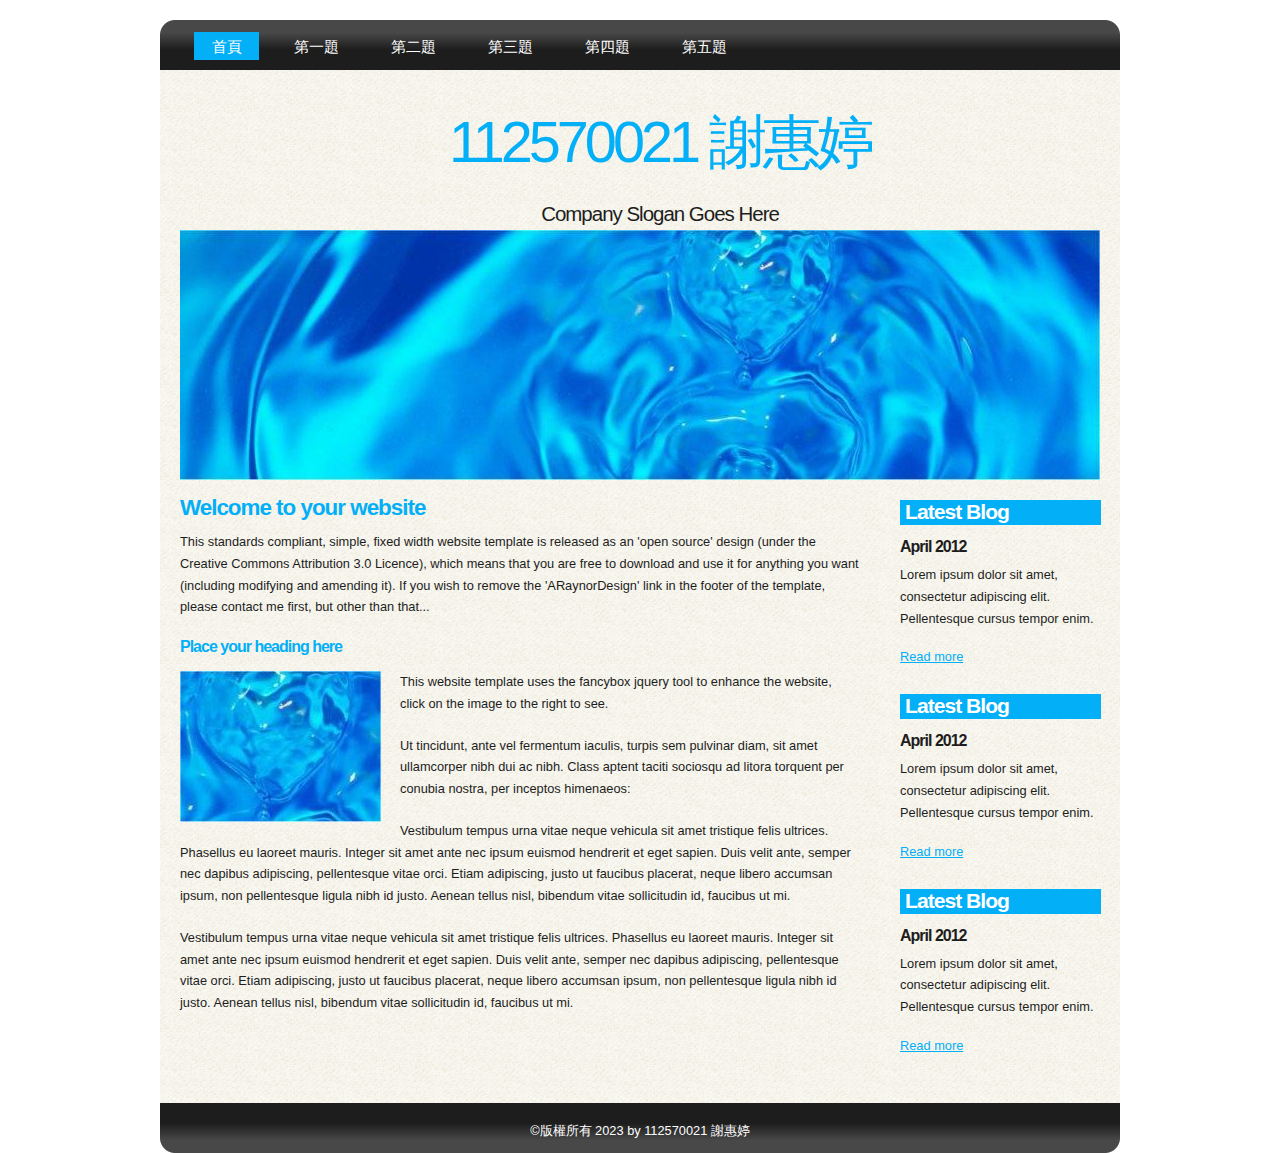
<file: index.html>
<!DOCTYPE html PUBLIC "-//W3C//DTD XHTML 1.1//EN" "http://www.w3.org/TR/xhtml11/DTD/xhtml11.dtd">
<html xmlns="http://www.w3.org/1999/xhtml" xml:lang="en">

<head>
  <title>112570021 謝惠婷</title>
  <meta name="description" content="free website template" />
  <meta name="keywords" content="enter your keywords here" />
  <meta http-equiv="content-type" content="text/html; charset=utf-8" />
  <link rel="stylesheet" type="text/css" href="css/style.css" />
  <link rel="stylesheet" type="text/css" href="css/mystyle.css" />
  <script type="text/javascript" src="js/jquery.min.js"></script>
  <script type="text/javascript" src="js/jquery.easing.min.js"></script>
  <script type="text/javascript" src="js/jquery.lavalamp.min.js"></script>
  <script type="text/javascript">
    $(function() {
      $("#lava_menu").lavaLamp({
        fx: "backout",
        speed: 700
      });
    });
  </script>
    <script type="text/javascript" src="js/jquery.nivo.slider.pack.js"></script>
    <script type="text/javascript">
    $(window).load(function() {
        $('#slider').nivoSlider();
    });
    </script>

</head>

<body>
  <div id="main">	
    <div id="site_content">  
	  <div id="menubar">
        <ul class="lavaLampWithImage" id="lava_menu">
          <li class="current"><a href="index.html">首頁</a></li>
          <li><a href="a1.html">第一題</a></li>
          <li><a href="a2.html">第二題</a></li>
          <li><a href="a3.html">第三題</a></li>
          <li><a href="a4.html">第四題</a></li>
          <li><a href="a5.html">第五題</a></li>
          
        </ul>
	  </div><!--close menubar-->
      <div id="header">  
        <h1>112570021 謝惠婷</h1>	
	    <h2>Company Slogan Goes Here</h2>
      </div><!--close header-->	
	  <div id="banner_image">
	    <div id="slider-wrapper">        
          <div id="slider" class="nivoSlider">
            <img src="images/slide1.jpg" alt="" />
            <img src="images/slide2.jpg" alt="" />
            <img src="images/slide3.jpg" alt="" />
		  </div><!--close slider-->
		</div><!--close slider-wrapper-->
	  </div><!--close banner_image-->		  
      <div id="content">
        <div class="content_item">
          <h1>Welcome to your website</h1>
          <p>This standards compliant, simple, fixed width website template is released as an 'open source' design (under the Creative Commons Attribution 3.0 Licence), which means that you are free to download and use it for anything you want (including modifying and amending it). If you wish to remove the 'ARaynorDesign' link in the footer of the template, please contact me first, but other than that...</p>
          <h3>Place your heading here</h3>
          <div style="width:200px; float:left; padding: 0px 20px 10px 0px;"><img alt="image" src="images/image.jpg" /></div>
          <p>This website template uses the fancybox jquery tool to enhance the website, click on the image to the right to see. </p>
          <p>Ut tincidunt, ante vel fermentum iaculis, turpis sem pulvinar diam, sit amet ullamcorper nibh dui ac nibh. Class aptent taciti sociosqu ad litora torquent per conubia nostra, per inceptos himenaeos:</p>
          <p>Vestibulum tempus urna vitae neque vehicula sit amet tristique felis ultrices. Phasellus eu laoreet mauris. Integer sit amet ante nec ipsum euismod hendrerit et eget sapien. Duis velit ante, semper nec dapibus adipiscing, pellentesque vitae orci. Etiam adipiscing, justo ut faucibus placerat, neque libero accumsan ipsum, non pellentesque ligula nibh id justo. Aenean tellus nisl, bibendum vitae sollicitudin id, faucibus ut mi.</p>
          <p>Vestibulum tempus urna vitae neque vehicula sit amet tristique felis ultrices. Phasellus eu laoreet mauris. Integer sit amet ante nec ipsum euismod hendrerit et eget sapien. Duis velit ante, semper nec dapibus adipiscing, pellentesque vitae orci. Etiam adipiscing, justo ut faucibus placerat, neque libero accumsan ipsum, non pellentesque ligula nibh id justo. Aenean tellus nisl, bibendum vitae sollicitudin id, faucibus ut mi.</p>
		</div><!--close content_item-->	
	      
		<div class="sidebar_container">   		  
		  <div class="sidebar">
            <div class="sidebar_item">
                <h2>Latest Blog</h2>
			    <h4>April 2012</h4>
                <p>Lorem ipsum dolor sit amet, consectetur adipiscing elit. Pellentesque cursus tempor enim.</p>
		          <a href="#">Read more</a>
              </div><!--close sidebar_item--> 
          </div><!--close sidebar-->     		
		  <div class="sidebar">
            <div class="sidebar_item">
              <h2>Latest Blog</h2>
		  	  <h4>April 2012</h4>
              <p>Lorem ipsum dolor sit amet, consectetur adipiscing elit. Pellentesque cursus tempor enim.</p>
		        <a href="#">Read more</a>
            </div><!--close sidebar_item--> 
          </div><!--close sidebar-->  
		  <div class="sidebar">
            <div class="sidebar_item">
              <h2>Latest Blog</h2>
			  <h4>April 2012</h4>
              <p>Lorem ipsum dolor sit amet, consectetur adipiscing elit. Pellentesque cursus tempor enim.</p>
		        <a href="#">Read more</a>
            </div><!--close sidebar_item--> 
          </div><!--close sidebar-->  
        </div><!--close sidebar_container-->	
       <br style="clear:both;" />
      </div><!--close content-->	
    </div><!--close site_content-->	
    <div id="footer">  
     &copy;版權所有 2023 by 112570021 謝惠婷
  </div><!--close main-->	
</body>
</html>
</file>
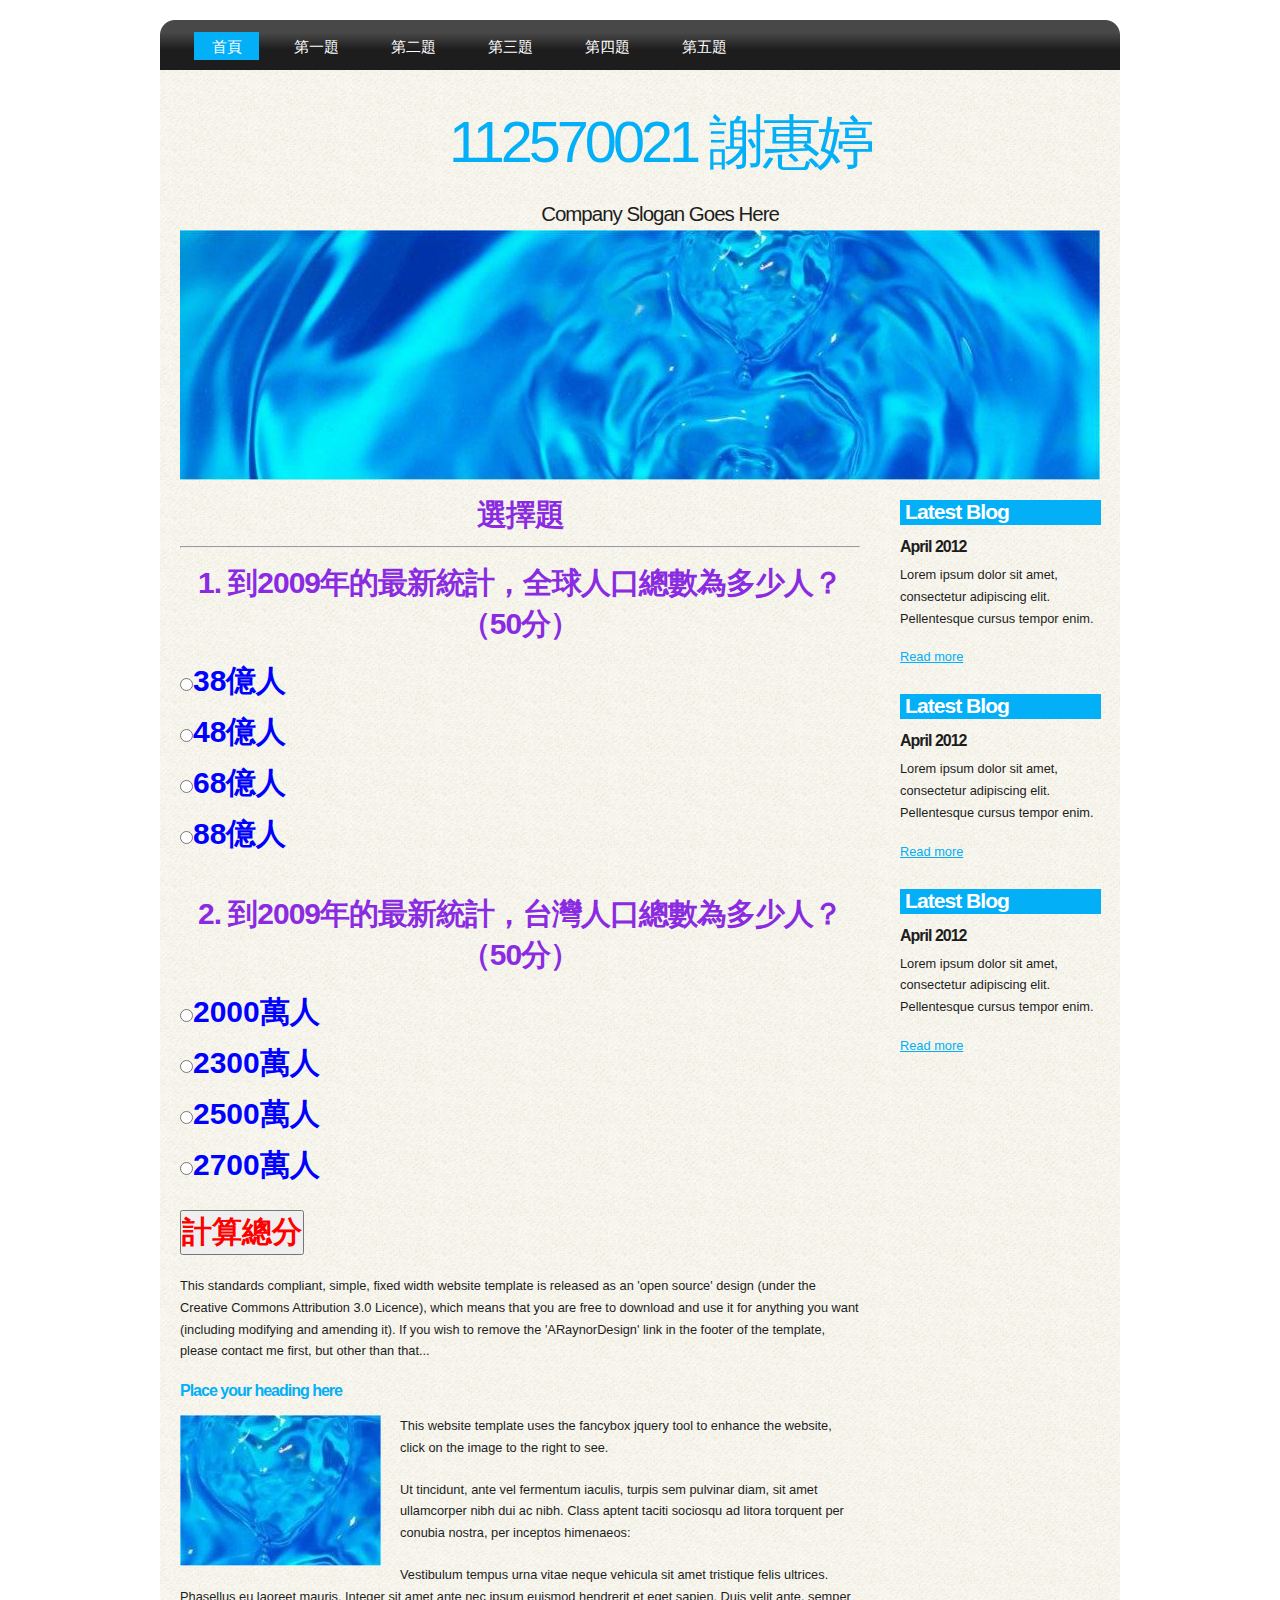
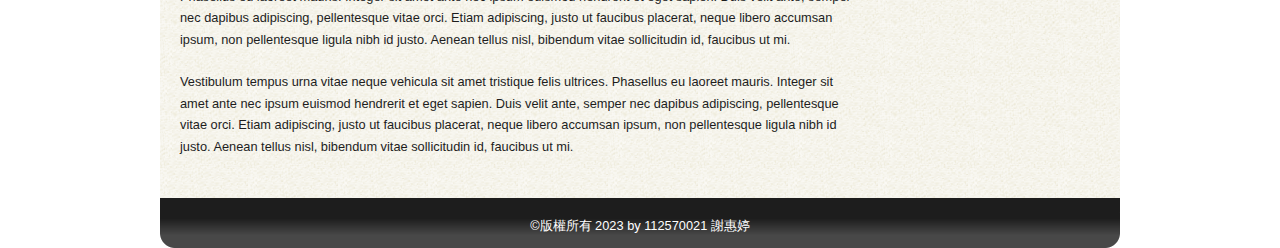
<file: a1.html>
<!DOCTYPE html PUBLIC "-//W3C//DTD XHTML 1.1//EN" "http://www.w3.org/TR/xhtml11/DTD/xhtml11.dtd">
<html xmlns="http://www.w3.org/1999/xhtml" xml:lang="en">

<head>
  <title>112570021 謝惠婷</title>
  <meta name="description" content="free website template" />
  <meta name="keywords" content="enter your keywords here" />
  <meta http-equiv="content-type" content="text/html; charset=utf-8" />
  <link rel="stylesheet" type="text/css" href="css/style.css" />
  <link rel="stylesheet" type="text/css" href="css/mystyle.css" />
  <script type="text/javascript" src="js/jquery.min.js"></script>
  <script type="text/javascript" src="js/jquery.easing.min.js"></script>
  <script type="text/javascript" src="js/jquery.lavalamp.min.js"></script>
  <script type="text/javascript">
    $(function() {
      $("#lava_menu").lavaLamp({
        fx: "backout",
        speed: 700
      });
    });
  </script>
    <script type="text/javascript" src="js/jquery.nivo.slider.pack.js"></script>
    <script type="text/javascript">
    $(window).load(function() {
        $('#slider').nivoSlider();
    });
    </script>
    <script>
function show()
{
  score=0
if(r3.checked==true)
{
  score+=50
}
else 
{
  score+=0

}
if(r6.checked==true)
{
  score+=50
}
else 
{
  score+=0
}

  alert("總分="+ score)

}

    </script>

</head>

<body>
  <div id="main">	
    <div id="site_content">  
	  <div id="menubar">
        <ul class="lavaLampWithImage" id="lava_menu">
          <li class="current"><a href="index.html">首頁</a></li>
          <li><a href="a1.html">第一題</a></li>
          <li><a href="a2.html">第二題</a></li>
          <li><a href="a3.html">第三題</a></li>
          <li><a href="a4.html">第四題</a></li>
          <li><a href="a5.html">第五題</a></li>
	  </div><!--close menubar-->
      <div id="header">  
        <h1>112570021 謝惠婷</h1>	
	    <h2>Company Slogan Goes Here</h2>
      </div><!--close header-->	
	  <div id="banner_image">
	    <div id="slider-wrapper">        
          <div id="slider" class="nivoSlider">
            <img src="images/slide1.jpg" alt="" />
            <img src="images/slide2.jpg" alt="" />
            <img src="images/slide3.jpg" alt="" />
		  </div><!--close slider-->
		</div><!--close slider-wrapper-->
	  </div><!--close banner_image-->		  
      <div id="content">
        <div class="content_item">
          <h1 class="s1">選擇題</h1>
          <hr>
          <h1 class="s1">1. 到2009年的最新統計，全球人口總數為多少人？（50分）</h1>
          <p class="s3">
          <input type="radio" name="全球" id="r1"  >38億人<br>
          <input type="radio" name="全球" id="r2"  >48億人<br>
          <input type="radio" name="全球" id="r3"  >68億人<br>
          <input type="radio" name="全球" id="r4"  >88億人<br>
          </p>

          <h1 class="s1">2. 到2009年的最新統計，台灣人口總數為多少人？（50分）</h1>
        <p class="s3">
          <input type="radio" name="台灣" id="r5"  >2000萬人<br>
          <input type="radio" name="台灣" id="r6"  >2300萬人<br>
          <input type="radio" name="台灣" id="r7"  >2500萬人<br>
          <input type="radio" name="台灣" id="r8" >2700萬人<br>
</p>
<p>
  <input onclick="show()" class="s2" type="button" value="計算總分">
  
</p>


          <p>This standards compliant, simple, fixed width website template is released as an 'open source' design (under the Creative Commons Attribution 3.0 Licence), which means that you are free to download and use it for anything you want (including modifying and amending it). If you wish to remove the 'ARaynorDesign' link in the footer of the template, please contact me first, but other than that...</p>
          <h3>Place your heading here</h3>
          <div style="width:200px; float:left; padding: 0px 20px 10px 0px;"><img alt="image" src="images/image.jpg" /></div>
          <p>This website template uses the fancybox jquery tool to enhance the website, click on the image to the right to see. </p>
          <p>Ut tincidunt, ante vel fermentum iaculis, turpis sem pulvinar diam, sit amet ullamcorper nibh dui ac nibh. Class aptent taciti sociosqu ad litora torquent per conubia nostra, per inceptos himenaeos:</p>
          <p>Vestibulum tempus urna vitae neque vehicula sit amet tristique felis ultrices. Phasellus eu laoreet mauris. Integer sit amet ante nec ipsum euismod hendrerit et eget sapien. Duis velit ante, semper nec dapibus adipiscing, pellentesque vitae orci. Etiam adipiscing, justo ut faucibus placerat, neque libero accumsan ipsum, non pellentesque ligula nibh id justo. Aenean tellus nisl, bibendum vitae sollicitudin id, faucibus ut mi.</p>
          <p>Vestibulum tempus urna vitae neque vehicula sit amet tristique felis ultrices. Phasellus eu laoreet mauris. Integer sit amet ante nec ipsum euismod hendrerit et eget sapien. Duis velit ante, semper nec dapibus adipiscing, pellentesque vitae orci. Etiam adipiscing, justo ut faucibus placerat, neque libero accumsan ipsum, non pellentesque ligula nibh id justo. Aenean tellus nisl, bibendum vitae sollicitudin id, faucibus ut mi.</p>
		</div><!--close content_item-->	
	      
		<div class="sidebar_container">   		  
		  <div class="sidebar">
            <div class="sidebar_item">
                <h2>Latest Blog</h2>
			    <h4>April 2012</h4>
                <p>Lorem ipsum dolor sit amet, consectetur adipiscing elit. Pellentesque cursus tempor enim.</p>
		          <a href="#">Read more</a>
              </div><!--close sidebar_item--> 
          </div><!--close sidebar-->     		
		  <div class="sidebar">
            <div class="sidebar_item">
              <h2>Latest Blog</h2>
		  	  <h4>April 2012</h4>
              <p>Lorem ipsum dolor sit amet, consectetur adipiscing elit. Pellentesque cursus tempor enim.</p>
		        <a href="#">Read more</a>
            </div><!--close sidebar_item--> 
          </div><!--close sidebar-->  
		  <div class="sidebar">
            <div class="sidebar_item">
              <h2>Latest Blog</h2>
			  <h4>April 2012</h4>
              <p>Lorem ipsum dolor sit amet, consectetur adipiscing elit. Pellentesque cursus tempor enim.</p>
		        <a href="#">Read more</a>
            </div><!--close sidebar_item--> 
          </div><!--close sidebar-->  
        </div><!--close sidebar_container-->	
       <br style="clear:both;" />
      </div><!--close content-->	
    </div><!--close site_content-->	
    <div id="footer">  
     &copy;版權所有 2023 by 112570021 謝惠婷
  </div><!--close main-->	
</body>
</html>
</file>
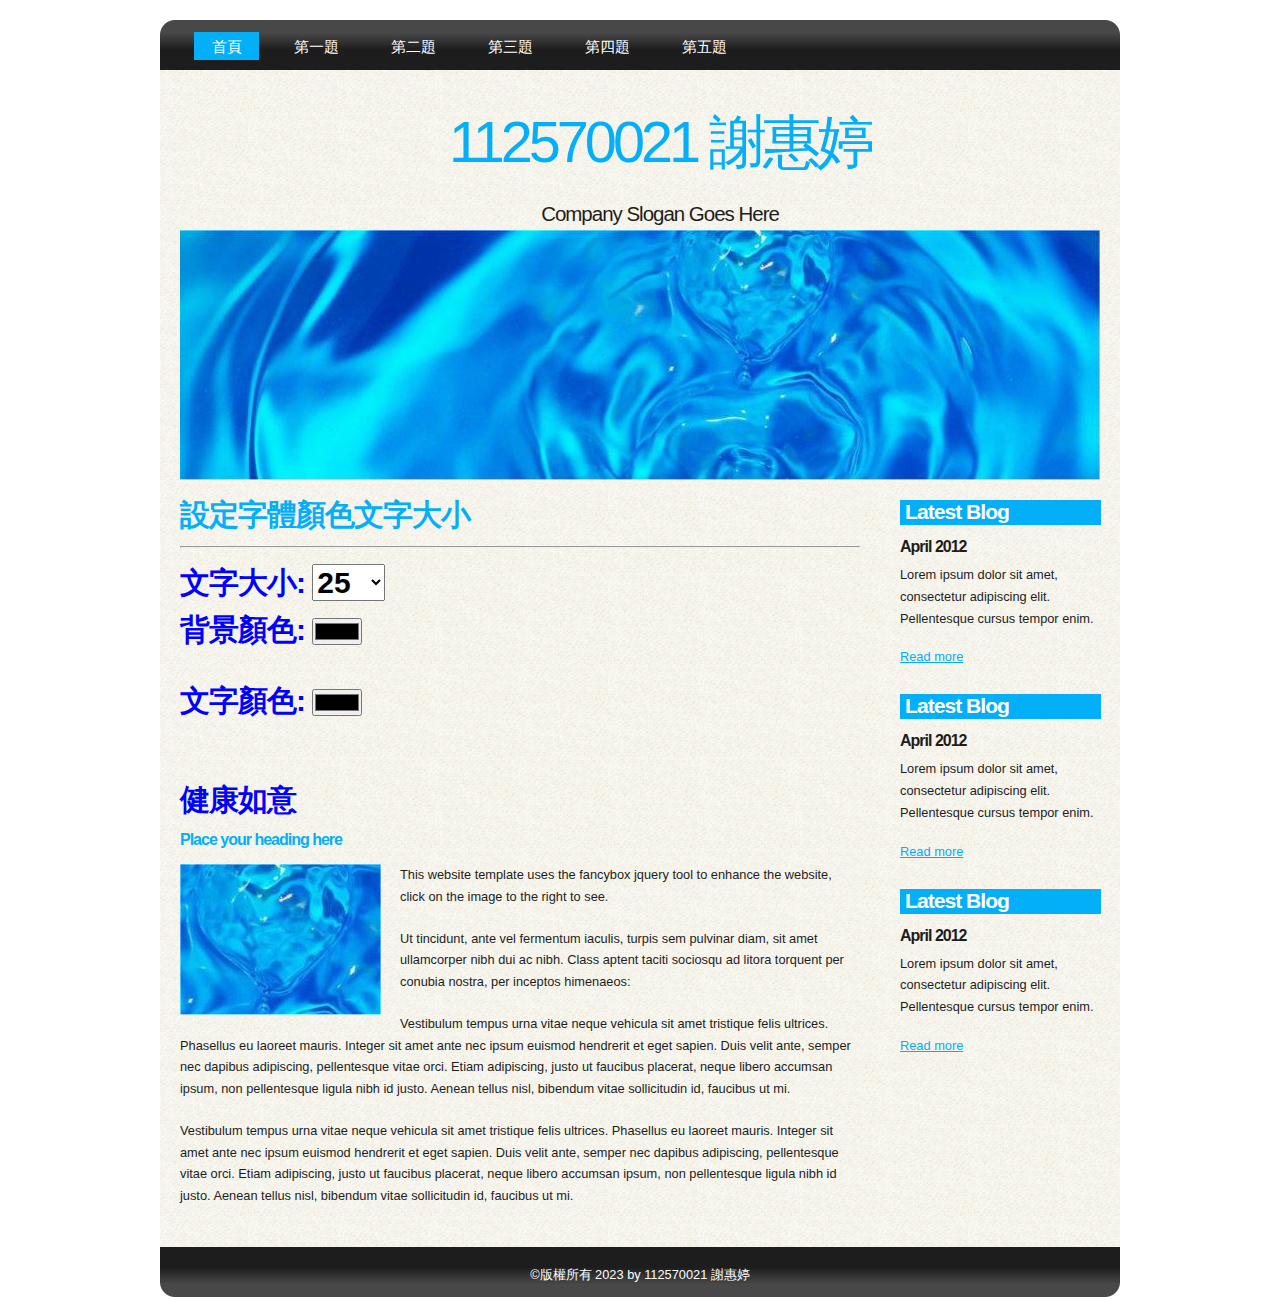
<file: a2.html>
<!DOCTYPE html PUBLIC "-//W3C//DTD XHTML 1.1//EN" "http://www.w3.org/TR/xhtml11/DTD/xhtml11.dtd">
<html xmlns="http://www.w3.org/1999/xhtml" xml:lang="en">

<head>
  <title>112570021 謝惠婷</title>
  <meta name="description" content="free website template" />
  <meta name="keywords" content="enter your keywords here" />
  <meta http-equiv="content-type" content="text/html; charset=utf-8" />
  <link rel="stylesheet" type="text/css" href="css/style.css" />
  <link rel="stylesheet" type="text/css" href="css/mystyle.css" />
  <script type="text/javascript" src="js/jquery.min.js"></script>
  <script type="text/javascript" src="js/jquery.easing.min.js"></script>
  <script type="text/javascript" src="js/jquery.lavalamp.min.js"></script>
  <script type="text/javascript">
    $(function() {
      $("#lava_menu").lavaLamp({
        fx: "backout",
        speed: 700
      });
    });
  </script>
    <script type="text/javascript" src="js/jquery.nivo.slider.pack.js"></script>
    <script type="text/javascript">
    $(window).load(function() {
        $('#slider').nivoSlider();
    });
    </script>
    <script>
     function show()
      {
        document.getElementById("r4").style.fontSize=r1.value + "px"

    

        document.getElementById("r4").style.backgroundColor=r2.value

      

  
      

        document.getElementById("r4").style.color=r3.value

      }
    </script>

</head>

<body>
  <div id="main">	
    <div id="site_content">  
	  <div id="menubar">
        <ul class="lavaLampWithImage" id="lava_menu">
          <li class="current"><a href="index.html">首頁</a></li>
          <li><a href="a1.html">第一題</a></li>
          <li><a href="a2.html">第二題</a></li>
          <li><a href="a3.html">第三題</a></li>
          <li><a href="a4.html">第四題</a></li>
          <li><a href="a5.html">第五題</a></li>
        </ul>
	  </div><!--close menubar-->
      <div id="header">  
        <h1>112570021 謝惠婷</h1>	
	    <h2>Company Slogan Goes Here</h2>
      </div><!--close header-->	
	  <div id="banner_image">
	    <div id="slider-wrapper">        
          <div id="slider" class="nivoSlider">
            <img src="images/slide1.jpg" alt="" />
            <img src="images/slide2.jpg" alt="" />
            <img src="images/slide3.jpg" alt="" />
		  </div><!--close slider-->
		</div><!--close slider-wrapper-->
	  </div><!--close banner_image-->		  
      <div id="content">
        <div class="content_item">
          <h1 class="s4">設定字體顏色文字大小</h1>
          <hr>
         <h1 class="s3">文字大小:
         <select onchange="show()" class="s4" id="r1">
          <option>25</option>
          <option>50</option>
          <option>75</option>
          <option>100</option></h1>
          </select>
          <p class="s3">背景顏色:
            <input id="r2" class="s4" onchange="show()" type="color"></p>
             
             
             <p class="s3">文字顏色:
              <input id="r3" class="s4" onchange="show()" type="color">
               </p>
               
               <br>
               <label id="r4" >健康如意</label>

             
          <h3>Place your heading here</h3>
          <div style="width:200px; float:left; padding: 0px 20px 10px 0px;"><img alt="image" src="images/image.jpg" /></div>
          <p>This website template uses the fancybox jquery tool to enhance the website, click on the image to the right to see. </p>
          <p>Ut tincidunt, ante vel fermentum iaculis, turpis sem pulvinar diam, sit amet ullamcorper nibh dui ac nibh. Class aptent taciti sociosqu ad litora torquent per conubia nostra, per inceptos himenaeos:</p>
          <p>Vestibulum tempus urna vitae neque vehicula sit amet tristique felis ultrices. Phasellus eu laoreet mauris. Integer sit amet ante nec ipsum euismod hendrerit et eget sapien. Duis velit ante, semper nec dapibus adipiscing, pellentesque vitae orci. Etiam adipiscing, justo ut faucibus placerat, neque libero accumsan ipsum, non pellentesque ligula nibh id justo. Aenean tellus nisl, bibendum vitae sollicitudin id, faucibus ut mi.</p>
          <p>Vestibulum tempus urna vitae neque vehicula sit amet tristique felis ultrices. Phasellus eu laoreet mauris. Integer sit amet ante nec ipsum euismod hendrerit et eget sapien. Duis velit ante, semper nec dapibus adipiscing, pellentesque vitae orci. Etiam adipiscing, justo ut faucibus placerat, neque libero accumsan ipsum, non pellentesque ligula nibh id justo. Aenean tellus nisl, bibendum vitae sollicitudin id, faucibus ut mi.</p>
		</div><!--close content_item-->	
	      
		<div class="sidebar_container">   		  
		  <div class="sidebar">
            <div class="sidebar_item">
                <h2>Latest Blog</h2>
			    <h4>April 2012</h4>
                <p>Lorem ipsum dolor sit amet, consectetur adipiscing elit. Pellentesque cursus tempor enim.</p>
		          <a href="#">Read more</a>
              </div><!--close sidebar_item--> 
          </div><!--close sidebar-->     		
		  <div class="sidebar">
            <div class="sidebar_item">
              <h2>Latest Blog</h2>
		  	  <h4>April 2012</h4>
              <p>Lorem ipsum dolor sit amet, consectetur adipiscing elit. Pellentesque cursus tempor enim.</p>
		        <a href="#">Read more</a>
            </div><!--close sidebar_item--> 
          </div><!--close sidebar-->  
		  <div class="sidebar">
            <div class="sidebar_item">
              <h2>Latest Blog</h2>
			  <h4>April 2012</h4>
              <p>Lorem ipsum dolor sit amet, consectetur adipiscing elit. Pellentesque cursus tempor enim.</p>
		        <a href="#">Read more</a>
            </div><!--close sidebar_item--> 
          </div><!--close sidebar-->  
        </div><!--close sidebar_container-->	
       <br style="clear:both;" />
      </div><!--close content-->	
    </div><!--close site_content-->	
    <div id="footer">  
     &copy;版權所有 2023 by 112570021 謝惠婷
  </div><!--close main-->	
</body>
</html>
</file>
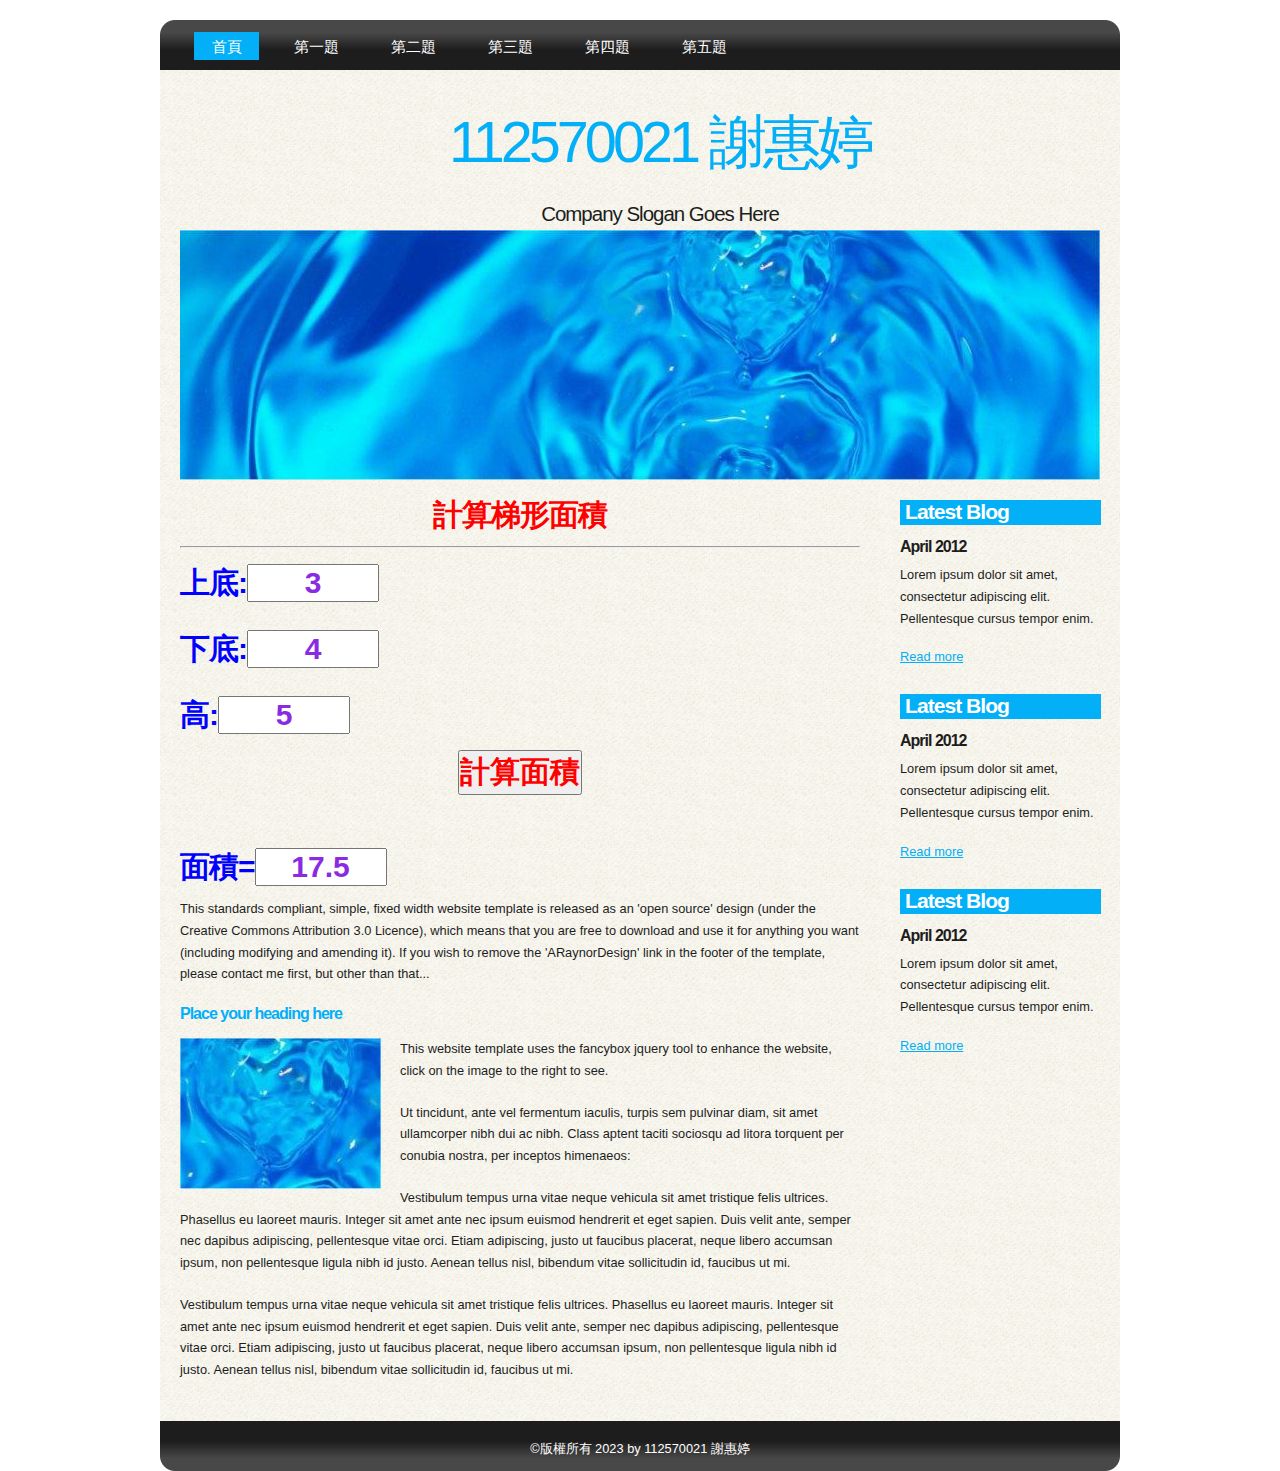
<file: a3.html>
<!DOCTYPE html PUBLIC "-//W3C//DTD XHTML 1.1//EN" "http://www.w3.org/TR/xhtml11/DTD/xhtml11.dtd">
<html xmlns="http://www.w3.org/1999/xhtml" xml:lang="en">

<head>
  <title>112570021 謝惠婷</title>
  <meta name="description" content="free website template" />
  <meta name="keywords" content="enter your keywords here" />
  <meta http-equiv="content-type" content="text/html; charset=utf-8" />
  <link rel="stylesheet" type="text/css" href="css/style.css" />
  <link rel="stylesheet" type="text/css" href="css/mystyle.css" />
  <script type="text/javascript" src="js/jquery.min.js"></script>
  <script type="text/javascript" src="js/jquery.easing.min.js"></script>
  <script type="text/javascript" src="js/jquery.lavalamp.min.js"></script>
  <script type="text/javascript">
    $(function() {
      $("#lava_menu").lavaLamp({
        fx: "backout",
        speed: 700
      });
    });
  </script>
    <script type="text/javascript" src="js/jquery.nivo.slider.pack.js"></script>
    <script type="text/javascript">
    $(window).load(function() {
        $('#slider').nivoSlider();
    });
    </script>
    <script>
      function show()
      {
t4.value=(parseInt(t1.value) + parseInt(t2.value)) * parseFloat(t3.value)/ 2 



      }





    </script>

</head>

<body>
  <div id="main">	
    <div id="site_content">  
	  <div id="menubar">
        <ul class="lavaLampWithImage" id="lava_menu">
          <li class="current"><a href="index.html">首頁</a></li>
          <li><a href="a1.html">第一題</a></li>
          <li><a href="a2.html">第二題</a></li>
          <li><a href="a3.html">第三題</a></li>
          <li><a href="a4.html">第四題</a></li>
          <li><a href="a5.html">第五題</a></li>
        </ul>
	  </div><!--close menubar-->
      <div id="header">  
        <h1>112570021 謝惠婷</h1>	
	    <h2>Company Slogan Goes Here</h2>
      </div><!--close header-->	
	  <div id="banner_image">
	    <div id="slider-wrapper">        
          <div id="slider" class="nivoSlider">
            <img src="images/slide1.jpg" alt="" />
            <img src="images/slide2.jpg" alt="" />
            <img src="images/slide3.jpg" alt="" />
		  </div><!--close slider-->
		</div><!--close slider-wrapper-->
	  </div><!--close banner_image-->		  
      <div id="content">
        <div class="content_item">
          <h1 class="s2">計算梯形面積</h1>
          <hr>
          <h1 class="s3"> 上底:<input id="t1" value="3" class="s1 center" size="5"  type="text"><br></h1>
          
          <h1 class="s3">下底:<input id="t2" value="4" class="s1 center" size="5"  type="text"><br></h1>
          
          <h1 class="s3"> 高:<input id="t3" value="5" class="s1 center" size="5"  type="text"><br></h1>
        
          <p class="s2">
            <input onclick="show()" class="s2"  type="button" value="計算面積">
         </p>
          <br>
          <h1 class="s3"> 面積=<input id="t4" class="s1" size="5"  type="text" value="17.5"></h1>

          <p>This standards compliant, simple, fixed width website template is released as an 'open source' design (under the Creative Commons Attribution 3.0 Licence), which means that you are free to download and use it for anything you want (including modifying and amending it). If you wish to remove the 'ARaynorDesign' link in the footer of the template, please contact me first, but other than that...</p>
          <h3>Place your heading here</h3>
          <div style="width:200px; float:left; padding: 0px 20px 10px 0px;"><img alt="image" src="images/image.jpg" /></div>
          <p>This website template uses the fancybox jquery tool to enhance the website, click on the image to the right to see. </p>
          <p>Ut tincidunt, ante vel fermentum iaculis, turpis sem pulvinar diam, sit amet ullamcorper nibh dui ac nibh. Class aptent taciti sociosqu ad litora torquent per conubia nostra, per inceptos himenaeos:</p>
          <p>Vestibulum tempus urna vitae neque vehicula sit amet tristique felis ultrices. Phasellus eu laoreet mauris. Integer sit amet ante nec ipsum euismod hendrerit et eget sapien. Duis velit ante, semper nec dapibus adipiscing, pellentesque vitae orci. Etiam adipiscing, justo ut faucibus placerat, neque libero accumsan ipsum, non pellentesque ligula nibh id justo. Aenean tellus nisl, bibendum vitae sollicitudin id, faucibus ut mi.</p>
          <p>Vestibulum tempus urna vitae neque vehicula sit amet tristique felis ultrices. Phasellus eu laoreet mauris. Integer sit amet ante nec ipsum euismod hendrerit et eget sapien. Duis velit ante, semper nec dapibus adipiscing, pellentesque vitae orci. Etiam adipiscing, justo ut faucibus placerat, neque libero accumsan ipsum, non pellentesque ligula nibh id justo. Aenean tellus nisl, bibendum vitae sollicitudin id, faucibus ut mi.</p>
		</div><!--close content_item-->	
	      
		<div class="sidebar_container">   		  
		  <div class="sidebar">
            <div class="sidebar_item">
                <h2>Latest Blog</h2>
			    <h4>April 2012</h4>
                <p>Lorem ipsum dolor sit amet, consectetur adipiscing elit. Pellentesque cursus tempor enim.</p>
		          <a href="#">Read more</a>
              </div><!--close sidebar_item--> 
          </div><!--close sidebar-->     		
		  <div class="sidebar">
            <div class="sidebar_item">
              <h2>Latest Blog</h2>
		  	  <h4>April 2012</h4>
              <p>Lorem ipsum dolor sit amet, consectetur adipiscing elit. Pellentesque cursus tempor enim.</p>
		        <a href="#">Read more</a>
            </div><!--close sidebar_item--> 
          </div><!--close sidebar-->  
		  <div class="sidebar">
            <div class="sidebar_item">
              <h2>Latest Blog</h2>
			  <h4>April 2012</h4>
              <p>Lorem ipsum dolor sit amet, consectetur adipiscing elit. Pellentesque cursus tempor enim.</p>
		        <a href="#">Read more</a>
            </div><!--close sidebar_item--> 
          </div><!--close sidebar-->  
        </div><!--close sidebar_container-->	
       <br style="clear:both;" />
      </div><!--close content-->	
    </div><!--close site_content-->	
    <div id="footer">  
     &copy;版權所有 2023 by 112570021 謝惠婷
  </div><!--close main-->	
</body>
</html>
</file>
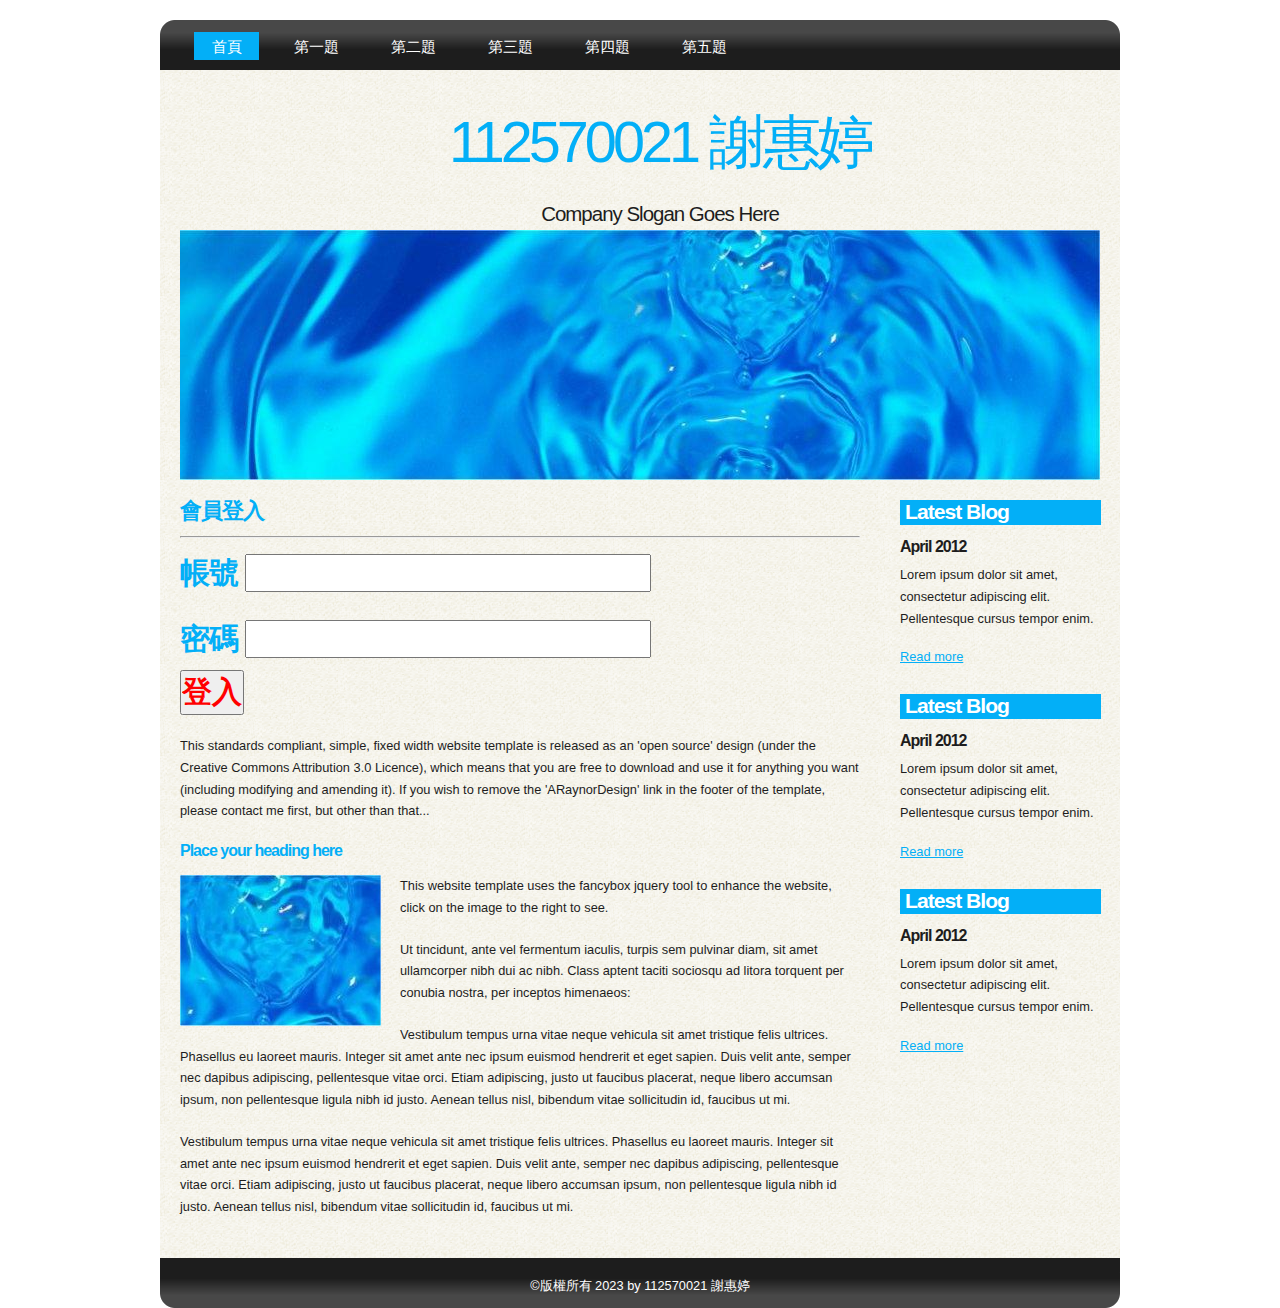
<file: a4.html>
<!DOCTYPE html PUBLIC "-//W3C//DTD XHTML 1.1//EN" "http://www.w3.org/TR/xhtml11/DTD/xhtml11.dtd">
<html xmlns="http://www.w3.org/1999/xhtml" xml:lang="en">

<head>
  <title>112570021 謝惠婷</title>
  <meta name="description" content="free website template" />
  <meta name="keywords" content="enter your keywords here" />
  <meta http-equiv="content-type" content="text/html; charset=utf-8" />
  <link rel="stylesheet" type="text/css" href="css/style.css" />
  <link rel="stylesheet" type="text/css" href="css/mystyle.css" />
  <script type="text/javascript" src="js/jquery.min.js"></script>
  <script type="text/javascript" src="js/jquery.easing.min.js"></script>
  <script type="text/javascript" src="js/jquery.lavalamp.min.js"></script>
  <script type="text/javascript">
    $(function() {
      $("#lava_menu").lavaLamp({
        fx: "backout",
        speed: 700
      });
    });
  </script>
    <script type="text/javascript" src="js/jquery.nivo.slider.pack.js"></script>
    <script type="text/javascript">
    $(window).load(function() {
        $('#slider').nivoSlider();
    });
    </script>
 <script>
  function show()
  {
  if(w2.value==123)
  {
   a1 = w1.value
   document.getElementById("w3").innerHTML = a1+"，你已經成功登入網站"
  }
  
else if (w2.value!=123)
{
  a1 = w1.value
 document.getElementById("w3").innerHTML = a1+"，你的密碼輸入錯誤"

}}
</script>

</head>

<body>
  <div id="main">	
    <div id="site_content">  
	  <div id="menubar">
        <ul class="lavaLampWithImage" id="lava_menu">
          <li class="current"><a href="index.html">首頁</a></li>
          <li><a href="a1.html">第一題</a></li>
          <li><a href="a2.html">第二題</a></li>
          <li><a href="a3.html">第三題</a></li>
          <li><a href="a4.html">第四題</a></li>
          <li><a href="a5.html">第五題</a></li>
        </ul>
	  </div><!--close menubar-->
      <div id="header">  
        <h1>112570021 謝惠婷</h1>	
	    <h2>Company Slogan Goes Here</h2>
      </div><!--close header-->	
	  <div id="banner_image">
	    <div id="slider-wrapper">        
          <div id="slider" class="nivoSlider">
            <img src="images/slide1.jpg" alt="" />
            <img src="images/slide2.jpg" alt="" />
            <img src="images/slide3.jpg" alt="" />
		  </div><!--close slider-->
		</div><!--close slider-wrapper-->
	  </div><!--close banner_image-->		  
      <div id="content">
        <div class="content_item">
          <h1>會員登入</h1>
          <hr>
          <h1 class="s4">帳號 <input type="text" class="s3" id="w1"></h1>
          <h1 class="s4">密碼 <input type="password" class="s3" id="w2"></h1>
          <input onclick="show()" type="button" value="登入" class="s2">
    
      <P class="s2" id="w3"></P>
     
          <p>This standards compliant, simple, fixed width website template is released as an 'open source' design (under the Creative Commons Attribution 3.0 Licence), which means that you are free to download and use it for anything you want (including modifying and amending it). If you wish to remove the 'ARaynorDesign' link in the footer of the template, please contact me first, but other than that...</p>
          <h3>Place your heading here</h3>
          <div style="width:200px; float:left; padding: 0px 20px 10px 0px;"><img alt="image" src="images/image.jpg" /></div>
          <p>This website template uses the fancybox jquery tool to enhance the website, click on the image to the right to see. </p>
          <p>Ut tincidunt, ante vel fermentum iaculis, turpis sem pulvinar diam, sit amet ullamcorper nibh dui ac nibh. Class aptent taciti sociosqu ad litora torquent per conubia nostra, per inceptos himenaeos:</p>
          <p>Vestibulum tempus urna vitae neque vehicula sit amet tristique felis ultrices. Phasellus eu laoreet mauris. Integer sit amet ante nec ipsum euismod hendrerit et eget sapien. Duis velit ante, semper nec dapibus adipiscing, pellentesque vitae orci. Etiam adipiscing, justo ut faucibus placerat, neque libero accumsan ipsum, non pellentesque ligula nibh id justo. Aenean tellus nisl, bibendum vitae sollicitudin id, faucibus ut mi.</p>
          <p>Vestibulum tempus urna vitae neque vehicula sit amet tristique felis ultrices. Phasellus eu laoreet mauris. Integer sit amet ante nec ipsum euismod hendrerit et eget sapien. Duis velit ante, semper nec dapibus adipiscing, pellentesque vitae orci. Etiam adipiscing, justo ut faucibus placerat, neque libero accumsan ipsum, non pellentesque ligula nibh id justo. Aenean tellus nisl, bibendum vitae sollicitudin id, faucibus ut mi.</p>
		</div><!--close content_item-->	
	      
		<div class="sidebar_container">   		  
		  <div class="sidebar">
            <div class="sidebar_item">
                <h2>Latest Blog</h2>
			    <h4>April 2012</h4>
                <p>Lorem ipsum dolor sit amet, consectetur adipiscing elit. Pellentesque cursus tempor enim.</p>
		          <a href="#">Read more</a>
              </div><!--close sidebar_item--> 
          </div><!--close sidebar-->     		
		  <div class="sidebar">
            <div class="sidebar_item">
              <h2>Latest Blog</h2>
		  	  <h4>April 2012</h4>
              <p>Lorem ipsum dolor sit amet, consectetur adipiscing elit. Pellentesque cursus tempor enim.</p>
		        <a href="#">Read more</a>
            </div><!--close sidebar_item--> 
          </div><!--close sidebar-->  
		  <div class="sidebar">
            <div class="sidebar_item">
              <h2>Latest Blog</h2>
			  <h4>April 2012</h4>
              <p>Lorem ipsum dolor sit amet, consectetur adipiscing elit. Pellentesque cursus tempor enim.</p>
		        <a href="#">Read more</a>
            </div><!--close sidebar_item--> 
          </div><!--close sidebar-->  
        </div><!--close sidebar_container-->	
       <br style="clear:both;" />
      </div><!--close content-->	
    </div><!--close site_content-->	
    <div id="footer">  
     &copy;版權所有 2023 by 112570021 謝惠婷
  </div><!--close main-->	
</body>
</html>
</file>
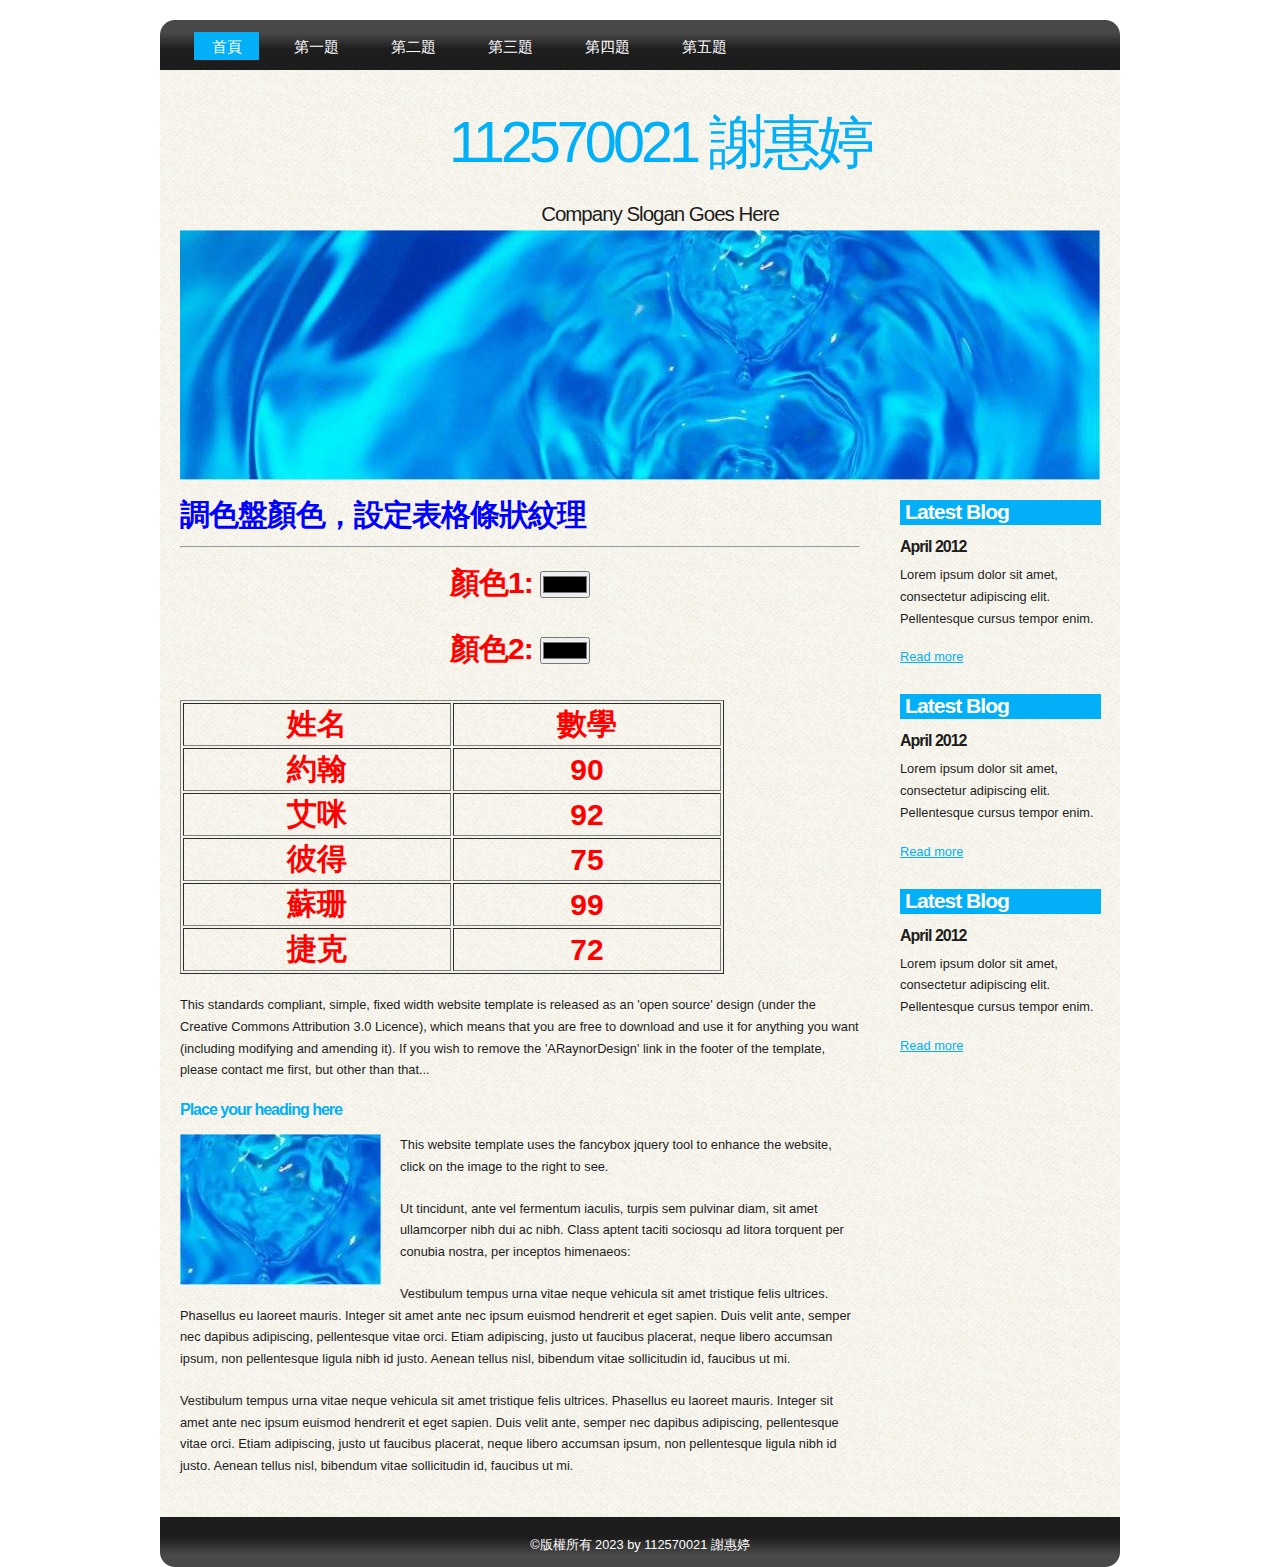
<file: a5.html>
<!DOCTYPE html PUBLIC "-//W3C//DTD XHTML 1.1//EN" "http://www.w3.org/TR/xhtml11/DTD/xhtml11.dtd">
<html xmlns="http://www.w3.org/1999/xhtml" xml:lang="en">

<head>
  <title>112570021 謝惠婷</title>
  <meta name="description" content="free website template" />
  <meta name="keywords" content="enter your keywords here" />
  <meta http-equiv="content-type" content="text/html; charset=utf-8" />
  <link rel="stylesheet" type="text/css" href="css/style.css" />
  <link rel="stylesheet" type="text/css" href="css/mystyle.css" />
  <script type="text/javascript" src="js/jquery.min.js"></script>
  <script type="text/javascript" src="js/jquery.easing.min.js"></script>
  <script type="text/javascript" src="js/jquery.lavalamp.min.js"></script>
  <script type="text/javascript">
    $(function() {
      $("#lava_menu").lavaLamp({
        fx: "backout",
        speed: 700
      });
    });
  </script>
    <script type="text/javascript" src="js/jquery.nivo.slider.pack.js"></script>
    <script type="text/javascript">
    $(window).load(function() {
        $('#slider').nivoSlider();
    });
    </script>
    <script>
function show1()
{
 document.getElementById("a1").style.backgroundColor=r1.value
 document.getElementById("a2").style.backgroundColor=r1.value
 document.getElementById("a3").style.backgroundColor=r1.value
 document.getElementById("a4").style.backgroundColor=r1.value
 document.getElementById("a5").style.backgroundColor=r1.value
 document.getElementById("a6").style.backgroundColor=r1.value
 }
 function show2()
{
document.getElementById("b1").style.backgroundColor=r2.value
 document.getElementById("b2").style.backgroundColor=r2.value
 document.getElementById("b3").style.backgroundColor=r2.value
 document.getElementById("b4").style.backgroundColor=r2.value
 document.getElementById("b5").style.backgroundColor=r2.value
 document.getElementById("b6").style.backgroundColor=r2.value
 }

    </script>

</head>

<body>
  <div id="main">	
    <div id="site_content">  
	  <div id="menubar">
        <ul class="lavaLampWithImage" id="lava_menu">
          <li class="current"><a href="index.html">首頁</a></li>
          <li><a href="a1.html">第一題</a></li>
          <li><a href="a2.html">第二題</a></li>
          <li><a href="a3.html">第三題</a></li>
          <li><a href="a4.html">第四題</a></li>
          <li><a href="a5.html">第五題</a></li>
        </ul>
	  </div><!--close menubar-->
      <div id="header">  
        <h1>112570021 謝惠婷</h1>	
	    <h2>Company Slogan Goes Here</h2>
      </div><!--close header-->	
	  <div id="banner_image">
	    <div id="slider-wrapper">        
          <div id="slider" class="nivoSlider">
            <img src="images/slide1.jpg" alt="" />
            <img src="images/slide2.jpg" alt="" />
            <img src="images/slide3.jpg" alt="" />
		  </div><!--close slider-->
		</div><!--close slider-wrapper-->
	  </div><!--close banner_image-->		  
      <div id="content">
        <div class="content_item">
          <h1 class="s3">調色盤顏色，設定表格條狀紋理</h1>
          <hr>
          <h1 class="s2">顏色1:
          <input id="r1" class="s4"  type="color"  onchange="show1()"></h1>
          <h1 class="s2">顏色2:
            <input id="r2" class="s4"  type="color"  onchange="show2()"></h1>
            <P>
              <table border="1" width="80%" class="s2">
<tr>
  <td id="a1" >姓名</td>
  <td id="a2">數學</td>
</tr>
<tr>
  <td id="b1">約翰</td>
  <td id="b2">90</td>
</tr>
<tr>
  <td id="a3">艾咪</td>
  <td id="a4">92</td>
</tr>
<tr>
  <td id="b3">彼得</td>
  <td id="b4">75</td>
</tr>
<tr>
  <td id="a5">蘇珊</td>
  <td id="a6">99</td>
</tr>
<tr>
  <td  id="b5">捷克</td>
  <td  id="b6">72</td>
</tr>
</table>

            </P>

          <p>This standards compliant, simple, fixed width website template is released as an 'open source' design (under the Creative Commons Attribution 3.0 Licence), which means that you are free to download and use it for anything you want (including modifying and amending it). If you wish to remove the 'ARaynorDesign' link in the footer of the template, please contact me first, but other than that...</p>
          <h3>Place your heading here</h3>
          <div style="width:200px; float:left; padding: 0px 20px 10px 0px;"><img alt="image" src="images/image.jpg" /></div>
          <p>This website template uses the fancybox jquery tool to enhance the website, click on the image to the right to see. </p>
          <p>Ut tincidunt, ante vel fermentum iaculis, turpis sem pulvinar diam, sit amet ullamcorper nibh dui ac nibh. Class aptent taciti sociosqu ad litora torquent per conubia nostra, per inceptos himenaeos:</p>
          <p>Vestibulum tempus urna vitae neque vehicula sit amet tristique felis ultrices. Phasellus eu laoreet mauris. Integer sit amet ante nec ipsum euismod hendrerit et eget sapien. Duis velit ante, semper nec dapibus adipiscing, pellentesque vitae orci. Etiam adipiscing, justo ut faucibus placerat, neque libero accumsan ipsum, non pellentesque ligula nibh id justo. Aenean tellus nisl, bibendum vitae sollicitudin id, faucibus ut mi.</p>
          <p>Vestibulum tempus urna vitae neque vehicula sit amet tristique felis ultrices. Phasellus eu laoreet mauris. Integer sit amet ante nec ipsum euismod hendrerit et eget sapien. Duis velit ante, semper nec dapibus adipiscing, pellentesque vitae orci. Etiam adipiscing, justo ut faucibus placerat, neque libero accumsan ipsum, non pellentesque ligula nibh id justo. Aenean tellus nisl, bibendum vitae sollicitudin id, faucibus ut mi.</p>
		</div><!--close content_item-->	
	      
		<div class="sidebar_container">   		  
		  <div class="sidebar">
            <div class="sidebar_item">
                <h2>Latest Blog</h2>
			    <h4>April 2012</h4>
                <p>Lorem ipsum dolor sit amet, consectetur adipiscing elit. Pellentesque cursus tempor enim.</p>
		          <a href="#">Read more</a>
              </div><!--close sidebar_item--> 
          </div><!--close sidebar-->     		
		  <div class="sidebar">
            <div class="sidebar_item">
              <h2>Latest Blog</h2>
		  	  <h4>April 2012</h4>
              <p>Lorem ipsum dolor sit amet, consectetur adipiscing elit. Pellentesque cursus tempor enim.</p>
		        <a href="#">Read more</a>
            </div><!--close sidebar_item--> 
          </div><!--close sidebar-->  
		  <div class="sidebar">
            <div class="sidebar_item">
              <h2>Latest Blog</h2>
			  <h4>April 2012</h4>
              <p>Lorem ipsum dolor sit amet, consectetur adipiscing elit. Pellentesque cursus tempor enim.</p>
		        <a href="#">Read more</a>
            </div><!--close sidebar_item--> 
          </div><!--close sidebar-->  
        </div><!--close sidebar_container-->	
       <br style="clear:both;" />
      </div><!--close content-->	
    </div><!--close site_content-->	
    <div id="footer">  
     &copy;版權所有 2023 by 112570021 謝惠婷
  </div><!--close main-->	
</body>
</html>
</file>
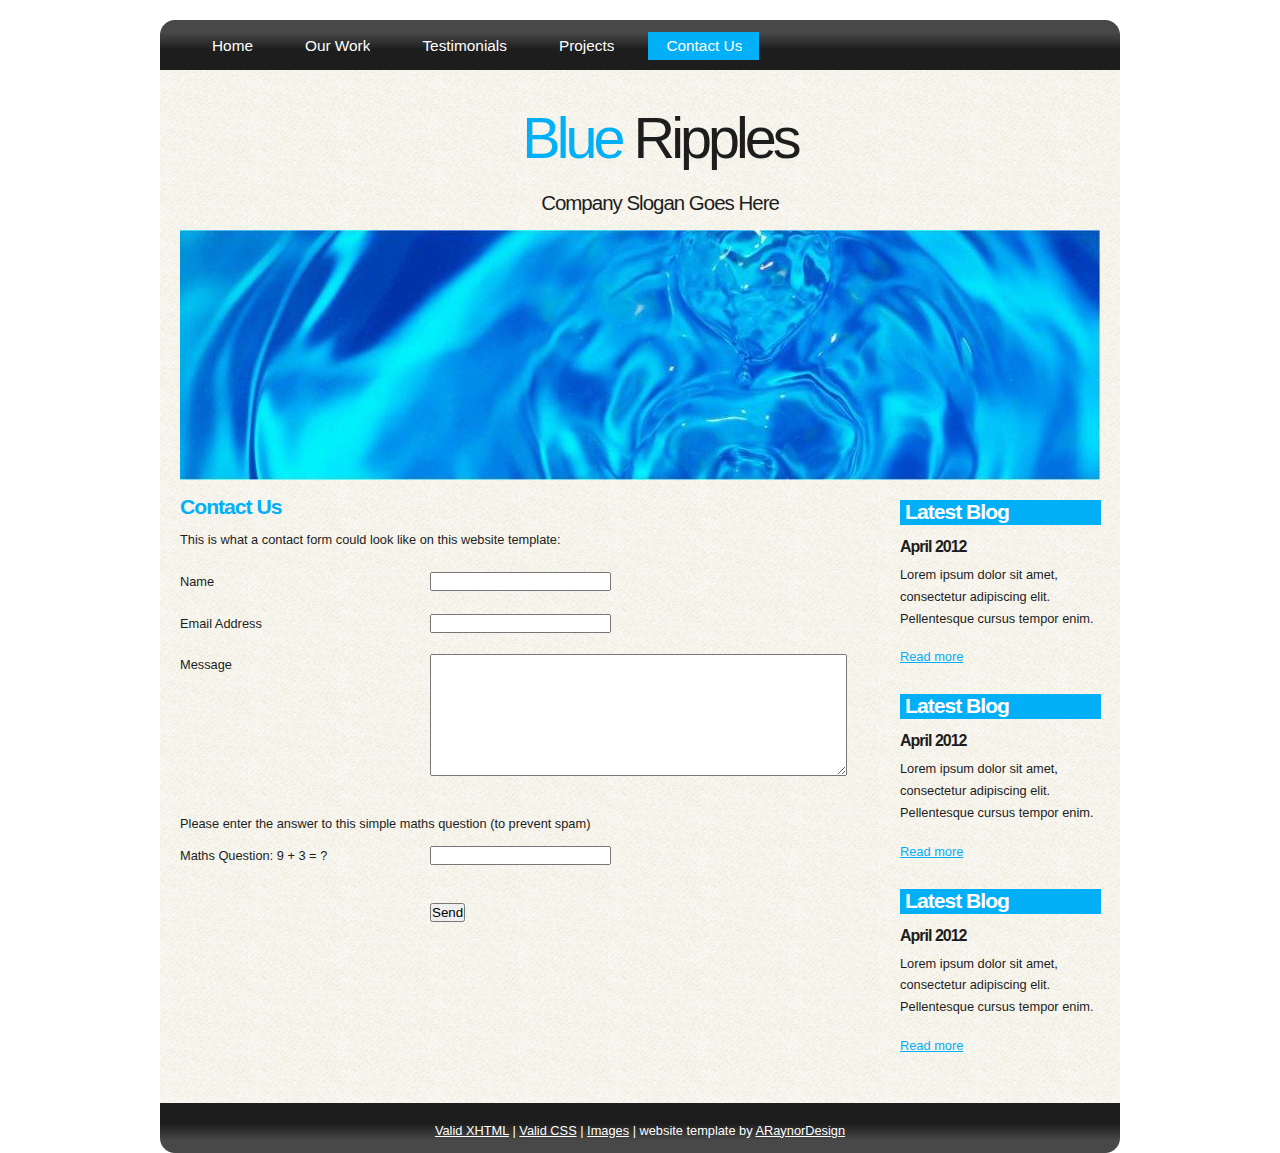
<file: contact.html>
<!DOCTYPE html PUBLIC "-//W3C//DTD XHTML 1.1//EN" "http://www.w3.org/TR/xhtml11/DTD/xhtml11.dtd">
<html xmlns="http://www.w3.org/1999/xhtml" xml:lang="en">

<head>
  <title>ARaynorDesign Template</title>
  <meta name="description" content="free website template" />
  <meta name="keywords" content="enter your keywords here" />
  <meta http-equiv="content-type" content="text/html; charset=utf-8" />
  <link rel="stylesheet" type="text/css" href="css/style.css" />
  <script type="text/javascript" src="js/jquery.min.js"></script>
  <script type="text/javascript" src="js/jquery.easing.min.js"></script>
  <script type="text/javascript" src="js/jquery.lavalamp.min.js"></script>
  <script type="text/javascript">
    $(function() {
      $("#lava_menu").lavaLamp({
        fx: "backout",
        speed: 700
      });
    });
  </script>
    <script type="text/javascript" src="js/jquery.nivo.slider.pack.js"></script>
    <script type="text/javascript">
    $(window).load(function() {
        $('#slider').nivoSlider();
    });
    </script>
</head>

<body>
  <div id="main">
    <div id="site_content">  
	  <div id="menubar">
        <ul class="lavaLampWithImage" id="lava_menu">
          <li><a href="index.html">Home</a></li>
          <li><a href="ourwork.html">Our Work</a></li>
          <li><a href="testimonials.html">Testimonials</a></li>
          <li><a href="projects.html">Projects</a></li>
          <li class="current"><a href="contact.html">Contact Us</a></li>
        </ul>
	  </div><!--close menubar-->	
      <div id="header">  
        <h1>Blue <span>Ripples</span></h1>	
	    <h2>Company Slogan Goes Here</h2>
      </div><!--close header-->	
	  <div id="banner_image">
	    <div id="slider-wrapper">        
          <div id="slider" class="nivoSlider">
            <img src="images/slide1.jpg" alt="" />
            <img src="images/slide2.jpg" alt="" />
            <img src="images/slide3.jpg" alt="" />
		  </div><!--close slider-->
		</div><!--close slider-wrapper-->
	  </div><!--close banner_image-->		
      <div id="content">
        <div class="clear"></div>
        <div class="content_item">
          <h2>Contact Us</h2>
          <p>This is what a contact form could look like on this website template:</p>
          <div style="width:170px; float:left;"><p>Name</p></div>
	      <div style="width:430px; float:right;"><p><input class="contact" type="text" name="your_name" value="" /></p></div>
          <div style="width:170px; float:left;"><p>Email Address</p></div>
		  <div style="width:430px; float:right;"><p><input class="contact" type="text" name="your_email" value="" /></p></div>
          <div style="width:170px; float:left;"><p>Message</p></div>
	      <div style="width:430px; float:right;"><p><textarea class="contact textarea" rows="8" cols="50" name="your_message"></textarea></p></div>
          <br style="clear:both;" />
          <p style="padding: 10px 0 10px 0;">Please enter the answer to this simple maths question (to prevent spam)</p>
          <div style="width:170px; float:left;"><p>Maths Question: 9 + 3 = ?</p></div>
	      <div style="width:430px; float:right;"><p><input type="text" name="user_answer" class="contact" /><input type="hidden" name="answer" value="4d76fe9775" /></p></div>
          <div style="width:430px; float:right;"><p style="padding-top: 15px"><input class="submit" type="submit" name="contact_submitted" value="Send" /></p></div>
        </div><!--close content_item-->
	    
		  <div class="sidebar_container">  	  
		    <div class="sidebar">
              <div class="sidebar_item">
                <h2>Latest Blog</h2>
			    <h4>April 2012</h4>
                <p>Lorem ipsum dolor sit amet, consectetur adipiscing elit. Pellentesque cursus tempor enim.</p>
		          <a href="#">Read more</a>
              </div><!--close sidebar_item--> 
            </div><!--close sidebar-->     		
		    <div class="sidebar">
              <div class="sidebar_item">
                <h2>Latest Blog</h2>
		  	    <h4>April 2012</h4>
                <p>Lorem ipsum dolor sit amet, consectetur adipiscing elit. Pellentesque cursus tempor enim.</p>
		          <a href="#">Read more</a>
              </div><!--close sidebar_item--> 
            </div><!--close sidebar-->  
		    <div class="sidebar">
              <div class="sidebar_item">
                <h2>Latest Blog</h2>
			    <h4>April 2012</h4>
                <p>Lorem ipsum dolor sit amet, consectetur adipiscing elit. Pellentesque cursus tempor enim.</p>
		          <a href="#">Read more</a>
              </div><!--close sidebar_item--> 
            </div><!--close sidebar-->  
           </div><!--close sidebar_container-->	
         <br style="clear:both;" />
      </div><!--close content-->	
    </div><!--close site_content-->	
    <div id="footer">  
      <a href="http://validator.w3.org/check?uri=referer">Valid XHTML</a> | <a href="http://jigsaw.w3.org/css-validator/check/referer">Valid CSS</a> | <a href="http://fotogrph.com/">Images</a> | website template by <a href="http://www.araynordesign.co.uk">ARaynorDesign</a>
    </div><!--close footer-->	
  </div><!--close main-->	
</body>
</html>
</file>
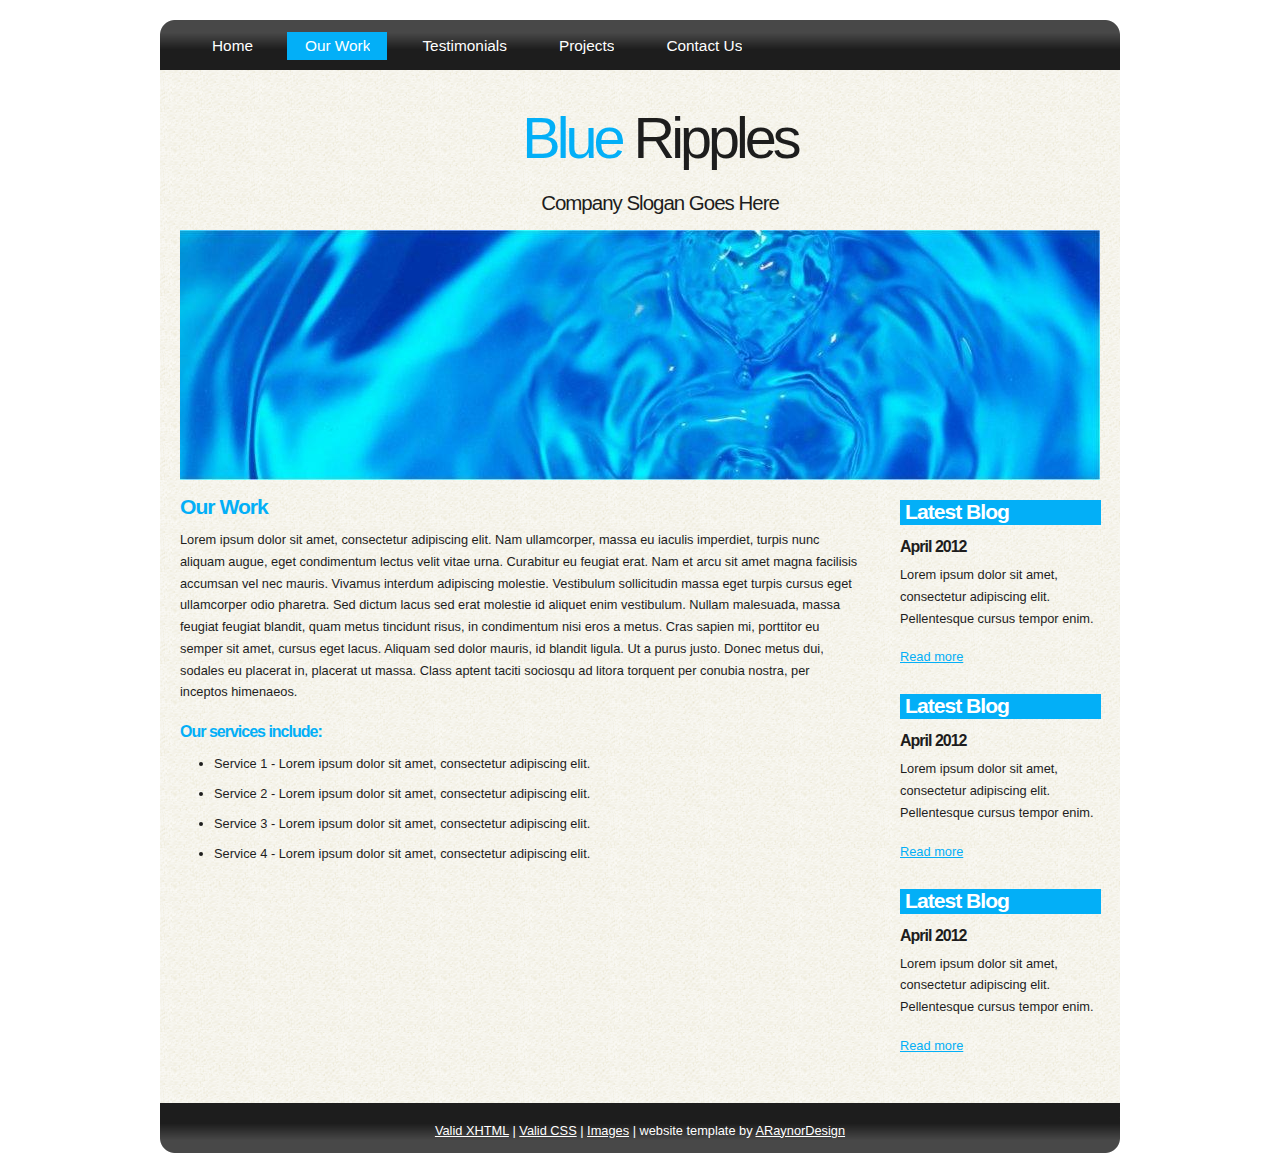
<file: ourwork.html>
<!DOCTYPE html PUBLIC "-//W3C//DTD XHTML 1.1//EN" "http://www.w3.org/TR/xhtml11/DTD/xhtml11.dtd">
<html xmlns="http://www.w3.org/1999/xhtml" xml:lang="en">

<head>
  <title>ARaynorDesign Template</title>
  <meta name="description" content="free website template" />
  <meta name="keywords" content="enter your keywords here" />
  <meta http-equiv="content-type" content="text/html; charset=utf-8" />
  <link rel="stylesheet" type="text/css" href="css/style.css" />
  <script type="text/javascript" src="js/jquery.min.js"></script>
  <script type="text/javascript" src="js/jquery.easing.min.js"></script>
  <script type="text/javascript" src="js/jquery.lavalamp.min.js"></script>
  <script type="text/javascript">
    $(function() {
      $("#lava_menu").lavaLamp({
        fx: "backout",
        speed: 700
      });
    });
  </script>
    <script type="text/javascript" src="js/jquery.nivo.slider.pack.js"></script>
    <script type="text/javascript">
    $(window).load(function() {
        $('#slider').nivoSlider();
    });
    </script>
</head>

<body>
  <div id="main">
    <div id="site_content">  	
	  <div id="menubar">
        <ul class="lavaLampWithImage" id="lava_menu">
          <li><a href="index.html">Home</a></li>
          <li class="current"><a href="ourwork.html">Our Work</a></li>
          <li><a href="testimonials.html">Testimonials</a></li>
          <li><a href="projects.html">Projects</a></li>
          <li><a href="contact.html">Contact Us</a></li>
        </ul>
	  </div><!--close menubar-->
      <div id="header">  
        <h1>Blue <span>Ripples</span></h1>	
	    <h2>Company Slogan Goes Here</h2>
      </div><!--close header-->	
	  <div id="banner_image">
	    <div id="slider-wrapper">        
          <div id="slider" class="nivoSlider">
            <img src="images/slide1.jpg" alt="" />
            <img src="images/slide2.jpg" alt="" />
            <img src="images/slide3.jpg" alt="" />
		  </div><!--close slider-->
		</div><!--close slider-wrapper-->
	  </div><!--close banner_image-->			
      <div id="content">
        <div class="content_item">
          <h2>Our Work</h2>
	      <p>Lorem ipsum dolor sit amet, consectetur adipiscing elit. Nam ullamcorper, massa eu iaculis imperdiet, turpis nunc aliquam augue, eget condimentum lectus velit vitae urna. Curabitur eu feugiat erat. Nam et arcu sit amet magna facilisis accumsan vel nec mauris. Vivamus interdum adipiscing molestie. Vestibulum sollicitudin massa eget turpis cursus eget ullamcorper odio pharetra. Sed dictum lacus sed erat molestie id aliquet enim vestibulum. Nullam malesuada, massa feugiat feugiat blandit, quam metus tincidunt risus, in condimentum nisi eros a metus. Cras sapien mi, porttitor eu semper sit amet, cursus eget lacus. Aliquam sed dolor mauris, id blandit ligula. Ut a purus justo. Donec metus dui, sodales eu placerat in, placerat ut massa. Class aptent taciti sociosqu ad litora torquent per conubia nostra, per inceptos himenaeos.</p>
          <h3>Our services include:</h3>
    	    <ul>
   			  <li>Service 1 - Lorem ipsum dolor sit amet, consectetur adipiscing elit.</li>
    	  	  <li>Service 2 - Lorem ipsum dolor sit amet, consectetur adipiscing elit.</li>
   			  <li>Service 3 - Lorem ipsum dolor sit amet, consectetur adipiscing elit.</li>
   			  <li>Service 4 - Lorem ipsum dolor sit amet, consectetur adipiscing elit.</li>
   		    </ul>
		</div><!--close content_item-->
	      
		  <div class="sidebar_container">  		  
		    <div class="sidebar">
              <div class="sidebar_item">
                <h2>Latest Blog</h2>
			    <h4>April 2012</h4>
                <p>Lorem ipsum dolor sit amet, consectetur adipiscing elit. Pellentesque cursus tempor enim.</p>
		          <a href="#">Read more</a>
              </div><!--close sidebar_item--> 
            </div><!--close sidebar-->     		
		    <div class="sidebar">
              <div class="sidebar_item">
                <h2>Latest Blog</h2>
		  	    <h4>April 2012</h4>
                <p>Lorem ipsum dolor sit amet, consectetur adipiscing elit. Pellentesque cursus tempor enim.</p>
		          <a href="#">Read more</a>
              </div><!--close sidebar_item--> 
            </div><!--close sidebar-->  
		    <div class="sidebar">
              <div class="sidebar_item">
                <h2>Latest Blog</h2>
			    <h4>April 2012</h4>
                <p>Lorem ipsum dolor sit amet, consectetur adipiscing elit. Pellentesque cursus tempor enim.</p>
		          <a href="#">Read more</a>
              </div><!--close sidebar_item--> 
            </div><!--close sidebar-->  
           </div><!--close sidebar_container-->	
           <br style="clear:both;" />
        </div><!--close content-->	
    </div><!--close site_content-->	
    <div id="footer">  
      <a href="http://validator.w3.org/check?uri=referer">Valid XHTML</a> | <a href="http://jigsaw.w3.org/css-validator/check/referer">Valid CSS</a> | <a href="http://fotogrph.com/">Images</a> | website template by <a href="http://www.araynordesign.co.uk">ARaynorDesign</a>
    </div><!--close footer-->
  </div><!--close main-->	
</body>
</html>
</file>
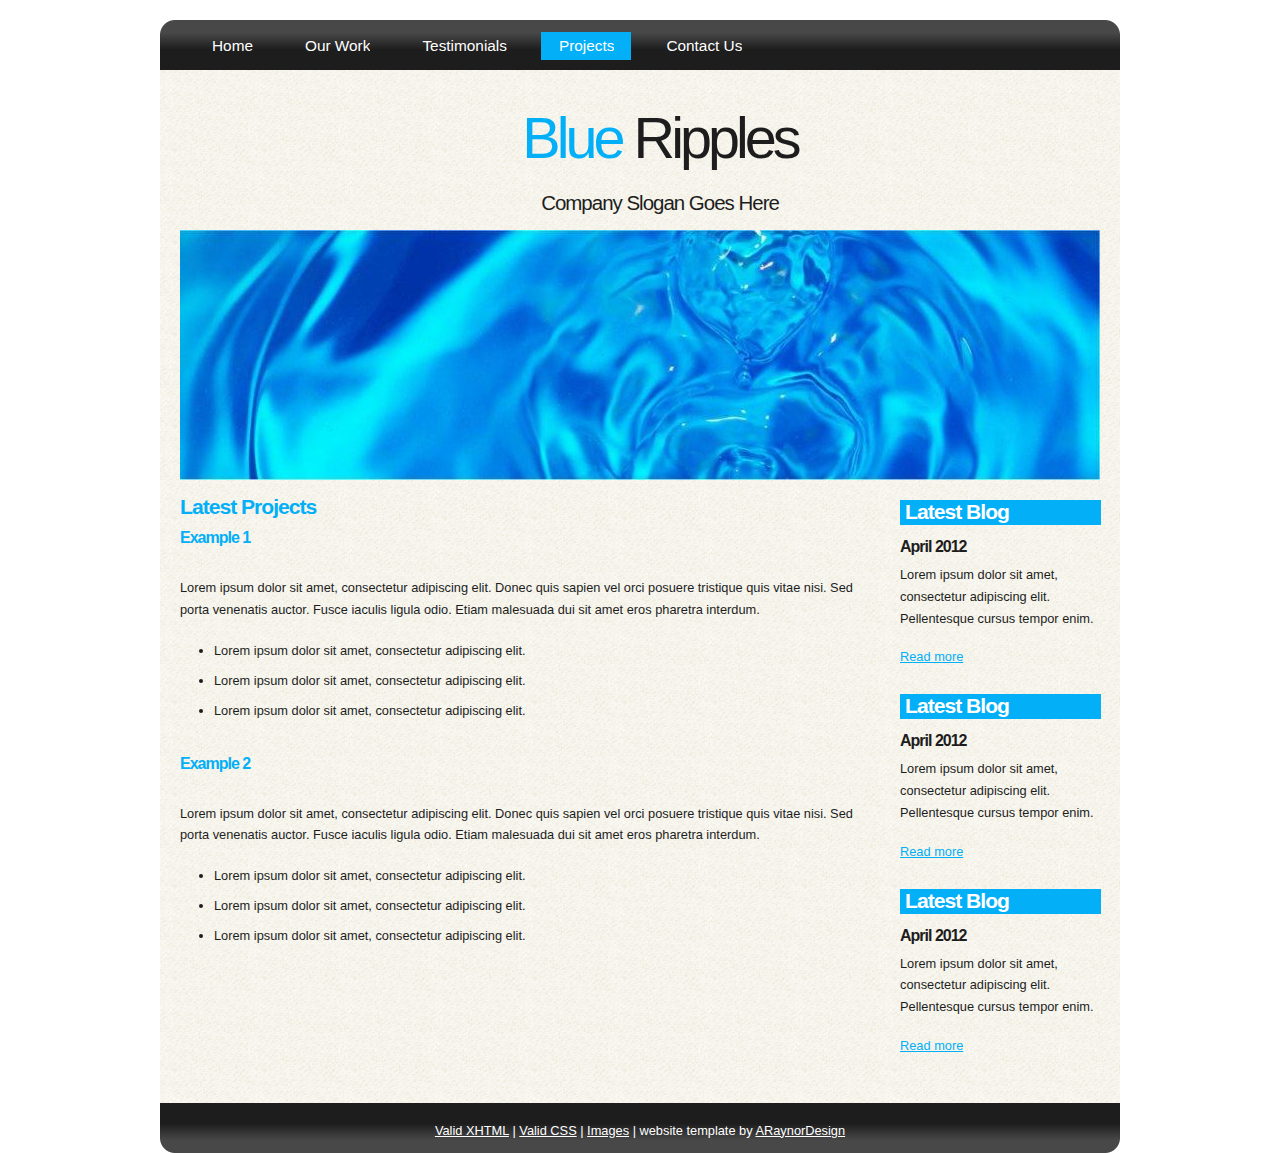
<file: projects.html>
<!DOCTYPE html PUBLIC "-//W3C//DTD XHTML 1.1//EN" "http://www.w3.org/TR/xhtml11/DTD/xhtml11.dtd">
<html xmlns="http://www.w3.org/1999/xhtml" xml:lang="en">

<head>
  <title>ARaynorDesign Template</title>
  <meta name="description" content="free website template" />
  <meta name="keywords" content="enter your keywords here" />
  <meta http-equiv="content-type" content="text/html; charset=utf-8" />
  <link rel="stylesheet" type="text/css" href="css/style.css" />
  <script type="text/javascript" src="js/jquery.min.js"></script>
  <script type="text/javascript" src="js/jquery.easing.min.js"></script>
  <script type="text/javascript" src="js/jquery.lavalamp.min.js"></script>
  <script type="text/javascript">
    $(function() {
      $("#lava_menu").lavaLamp({
        fx: "backout",
        speed: 700
      });
    });
  </script>
    <script type="text/javascript" src="js/jquery.nivo.slider.pack.js"></script>
    <script type="text/javascript">
    $(window).load(function() {
        $('#slider').nivoSlider();
    });
    </script>
</head>

<body>
  <div id="main">
    <div id="site_content">  
	  <div id="menubar">
        <ul class="lavaLampWithImage" id="lava_menu">
          <li><a href="index.html">Home</a></li>
          <li><a href="ourwork.html">Our Work</a></li>
          <li><a href="testimonials.html">Testimonials</a></li>
          <li class="current"><a href="projects.html">Projects</a></li>
          <li><a href="contact.html">Contact Us</a></li>
        </ul>
	  </div><!--close menubar-->
      <div id="header">  
        <h1>Blue <span>Ripples</span></h1>	
	    <h2>Company Slogan Goes Here</h2>
      </div><!--close header-->	
	  <div id="banner_image">
	    <div id="slider-wrapper">        
          <div id="slider" class="nivoSlider">
            <img src="images/slide1.jpg" alt="" />
            <img src="images/slide2.jpg" alt="" />
            <img src="images/slide3.jpg" alt="" />
		  </div><!--close slider-->
		</div><!--close slider-wrapper-->
	  </div><!--close banner_image-->		
      <div id="content">
        <div class="content_item">
          <h2>Latest Projects</h2>
		  <h3>Example 1</h3>
          <br/>
		  <p>Lorem ipsum dolor sit amet, consectetur adipiscing elit. Donec quis sapien vel orci posuere tristique quis vitae nisi. Sed porta venenatis auctor. Fusce iaculis ligula odio. Etiam malesuada dui sit amet eros pharetra interdum.</p>
            <ul>
              <li>Lorem ipsum dolor sit amet, consectetur adipiscing elit.</li>
              <li>Lorem ipsum dolor sit amet, consectetur adipiscing elit.</li>
              <li>Lorem ipsum dolor sit amet, consectetur adipiscing elit.</li>
            </ul>
		    <br style="clear:both" />
          
		    <h3>Example 2</h3>
            <br/>
		  	<p>Lorem ipsum dolor sit amet, consectetur adipiscing elit. Donec quis sapien vel orci posuere tristique quis vitae nisi. Sed porta venenatis auctor. Fusce iaculis ligula odio. Etiam malesuada dui sit amet eros pharetra interdum.</p>
            <ul>
              <li>Lorem ipsum dolor sit amet, consectetur adipiscing elit.</li>
              <li>Lorem ipsum dolor sit amet, consectetur adipiscing elit.</li>
              <li>Lorem ipsum dolor sit amet, consectetur adipiscing elit.</li>
            </ul>
	      <br style="clear:both" />
	      <p>&nbsp;</p>
		</div><!--close content_item-->
	    
		  <div class="sidebar_container">   		  
		    <div class="sidebar">
              <div class="sidebar_item">
                <h2>Latest Blog</h2>
			    <h4>April 2012</h4>
                <p>Lorem ipsum dolor sit amet, consectetur adipiscing elit. Pellentesque cursus tempor enim.</p>
		          <a href="#">Read more</a>
              </div><!--close sidebar_item--> 
            </div><!--close sidebar-->     		
		    <div class="sidebar">
              <div class="sidebar_item">
                <h2>Latest Blog</h2>
		  	    <h4>April 2012</h4>
                <p>Lorem ipsum dolor sit amet, consectetur adipiscing elit. Pellentesque cursus tempor enim.</p>
		          <a href="#">Read more</a>
              </div><!--close sidebar_item--> 
            </div><!--close sidebar-->  
		    <div class="sidebar">
              <div class="sidebar_item">
                <h2>Latest Blog</h2>
			    <h4>April 2012</h4>
                <p>Lorem ipsum dolor sit amet, consectetur adipiscing elit. Pellentesque cursus tempor enim.</p>
		          <a href="#">Read more</a>
              </div><!--close sidebar_item--> 
            </div><!--close sidebar-->  
           </div><!--close sidebar_container-->	
           <br style="clear:both;" />
        </div><!--close content-->	
      </div><!--close site_content-->	
    <div id="footer">  
      <a href="http://validator.w3.org/check?uri=referer">Valid XHTML</a> | <a href="http://jigsaw.w3.org/css-validator/check/referer">Valid CSS</a> | <a href="http://fotogrph.com/">Images</a> | website template by <a href="http://www.araynordesign.co.uk">ARaynorDesign</a>
    </div><!--close footer-->	
  </div><!--close main-->	
</body>
</html>
</file>
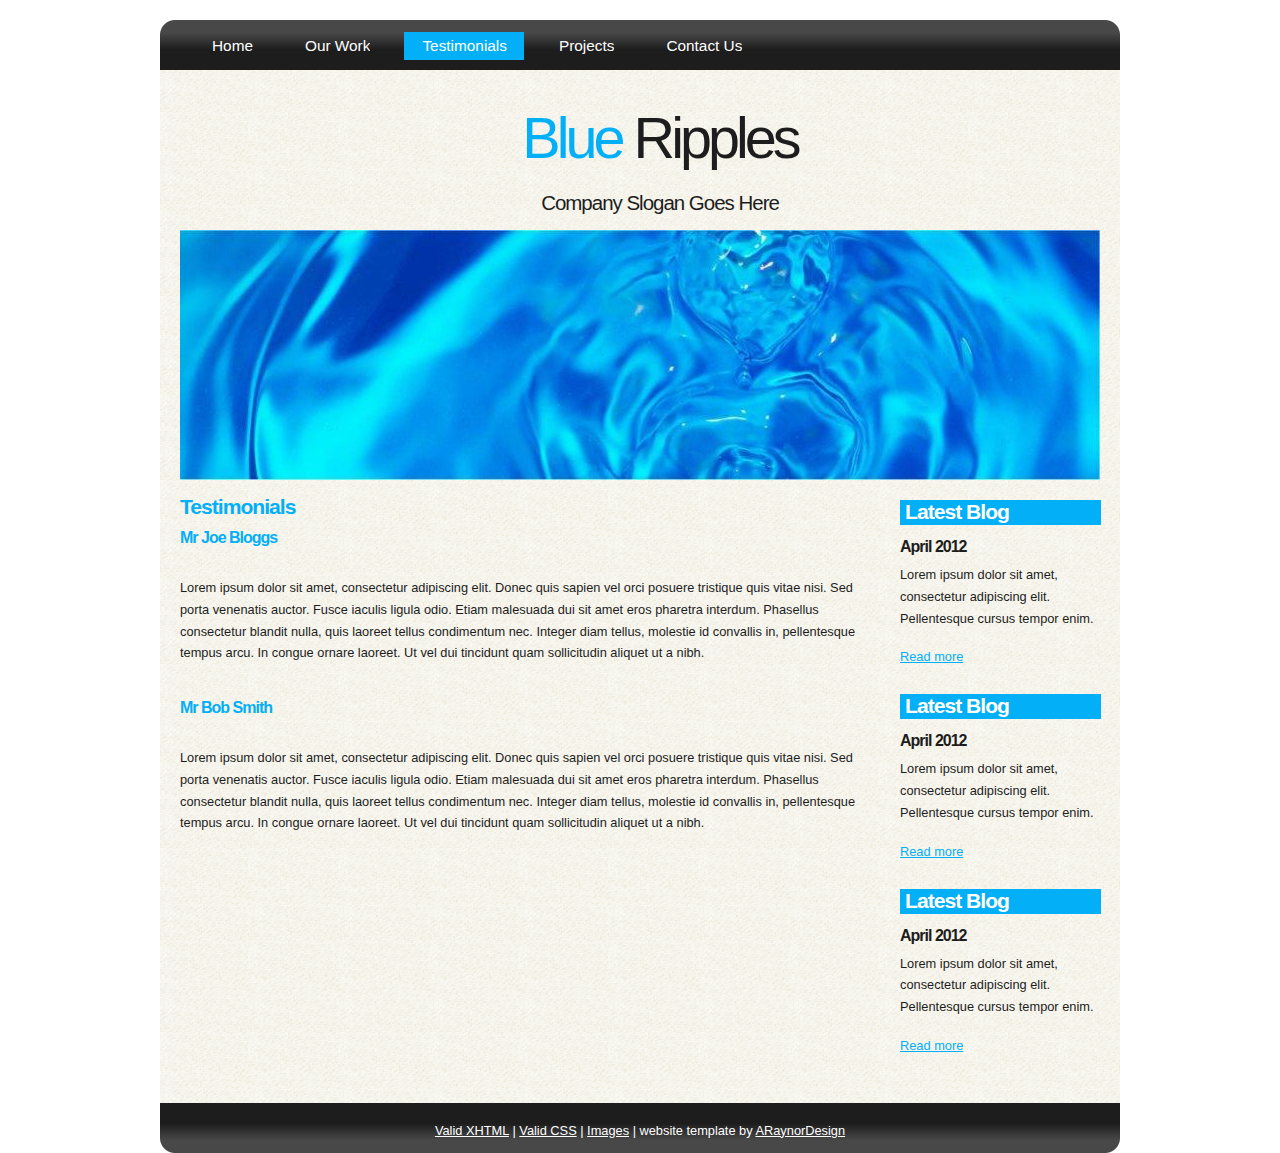
<file: testimonials.html>
<!DOCTYPE html PUBLIC "-//W3C//DTD XHTML 1.1//EN" "http://www.w3.org/TR/xhtml11/DTD/xhtml11.dtd">
<html xmlns="http://www.w3.org/1999/xhtml" xml:lang="en">

<head>
  <title>ARaynorDesign Template</title>
  <meta name="description" content="free website template" />
  <meta name="keywords" content="enter your keywords here" />
  <meta http-equiv="content-type" content="text/html; charset=utf-8" />
  <link rel="stylesheet" type="text/css" href="css/style.css" />
  <script type="text/javascript" src="js/jquery.min.js"></script>
  <script type="text/javascript" src="js/jquery.easing.min.js"></script>
  <script type="text/javascript" src="js/jquery.lavalamp.min.js"></script>
  <script type="text/javascript">
    $(function() {
      $("#lava_menu").lavaLamp({
        fx: "backout",
        speed: 700
      });
    });
  </script>
    <script type="text/javascript" src="js/jquery.nivo.slider.pack.js"></script>
    <script type="text/javascript">
    $(window).load(function() {
        $('#slider').nivoSlider();
    });
    </script>
</head>

<body>  
  <div id="main">
    <div id="site_content">  
	  <div id="menubar">
        <ul class="lavaLampWithImage" id="lava_menu">
          <li><a href="index.html">Home</a></li>
          <li><a href="ourwork.html">Our Work</a></li>
          <li class="current"><a href="testimonials.html">Testimonials</a></li>
          <li><a href="projects.html">Projects</a></li>
          <li><a href="contact.html">Contact Us</a></li>
        </ul>
	  </div><!--close menubar-->
      <div id="header">  
        <h1>Blue <span>Ripples</span></h1>	
	    <h2>Company Slogan Goes Here</h2>
      </div><!--close header-->	
	  <div id="banner_image">
	    <div id="slider-wrapper">        
          <div id="slider" class="nivoSlider">
            <img src="images/slide1.jpg" alt="" />
            <img src="images/slide2.jpg" alt="" />
            <img src="images/slide3.jpg" alt="" />
		  </div><!--close slider-->
		</div><!--close slider-wrapper-->
	  </div><!--close banner_image-->	
      <div id="content">
        <div class="content_item">
            <h2>Testimonials</h2>
		    <h3>Mr Joe Bloggs</h3>
            <br/>
	        <p>Lorem ipsum dolor sit amet, consectetur adipiscing elit. Donec quis sapien vel orci posuere tristique quis vitae nisi. Sed porta venenatis auctor. Fusce iaculis ligula odio. Etiam malesuada dui sit amet eros pharetra interdum. Phasellus consectetur blandit nulla, quis laoreet tellus condimentum nec. Integer diam tellus, molestie id convallis in, pellentesque tempus arcu. In congue ornare laoreet. Ut vel dui tincidunt quam sollicitudin aliquet ut a nibh.</p>
	        <br style="clear:both" />
            
			<h3>Mr Bob Smith</h3>
            <br/>
	        <p>Lorem ipsum dolor sit amet, consectetur adipiscing elit. Donec quis sapien vel orci posuere tristique quis vitae nisi. Sed porta venenatis auctor. Fusce iaculis ligula odio. Etiam malesuada dui sit amet eros pharetra interdum. Phasellus consectetur blandit nulla, quis laoreet tellus condimentum nec. Integer diam tellus, molestie id convallis in, pellentesque tempus arcu. In congue ornare laoreet. Ut vel dui tincidunt quam sollicitudin aliquet ut a nibh.</p>
	        <br style="clear:both" />
            <p>&nbsp;</p>
        </div><!--close content_item-->
	    
		  <div class="sidebar_container"> 		  
		    <div class="sidebar">
              <div class="sidebar_item">
                <h2>Latest Blog</h2>
			    <h4>April 2012</h4>
                <p>Lorem ipsum dolor sit amet, consectetur adipiscing elit. Pellentesque cursus tempor enim.</p>
		          <a href="#">Read more</a>
              </div><!--close sidebar_item--> 
            </div><!--close sidebar-->     		
		    <div class="sidebar">
              <div class="sidebar_item">
                <h2>Latest Blog</h2>
		  	    <h4>April 2012</h4>
                <p>Lorem ipsum dolor sit amet, consectetur adipiscing elit. Pellentesque cursus tempor enim.</p>
		          <a href="#">Read more</a>
              </div><!--close sidebar_item--> 
            </div><!--close sidebar-->  
		    <div class="sidebar">
              <div class="sidebar_item">
                <h2>Latest Blog</h2>
			    <h4>April 2012</h4>
                <p>Lorem ipsum dolor sit amet, consectetur adipiscing elit. Pellentesque cursus tempor enim.</p>
		          <a href="#">Read more</a>
              </div><!--close sidebar_item--> 
            </div><!--close sidebar-->  
           </div><!--close sidebar_container-->	
           <br style="clear:both;" />
        </div><!--close content-->	
      </div><!--close site_content-->	
    <div id="footer">  
      <a href="http://validator.w3.org/check?uri=referer">Valid XHTML</a> | <a href="http://jigsaw.w3.org/css-validator/check/referer">Valid CSS</a> | <a href="http://fotogrph.com/">Images</a> | website template by <a href="http://www.araynordesign.co.uk">ARaynorDesign</a>
    </div><!--close footer-->	
  </div><!--close main-->	
</body>
</html>
</file>
<file: css/style.css>
html
{ height: 100%;}

*
{ margin: 0;
  padding: 0;}

body
{ font: normal .80em arial, sans-serif;
  background: #FFF;
  color: #1D1D1D;}

p
{ padding: 0 0 20px 0;
  line-height: 1.7em;}
  
img
{ border: 0;}

h1, h2, h3, h4, h5, h6 
{ font: bold 175% arial, sans-serif;
  color: #03AFF7;
  letter-spacing: -1px;
  margin: 0 0 10px 0;
  padding: 15px 0 0 0;}

h2
{ font: bold 165% arial, sans-serif;}

h3
{ font: bold 125% arial, sans-serif;
  padding: 0 0 5px 0;
  color: #03AFF7;}

h4, h5, h6
{ margin: 0;
  padding: 0 0 5px 0;
  font: bold 110% arial, sans-serif;
  color: #1D1D1D;
  line-height: 1.5em;}

h5, h6
{ font: italic 95% arial, sans-serif;
  color: #1D1D1D;
  padding-bottom: 15px;}

h6
{ color: #362C20;}

a, a:hover
{ background: transparent;
  outline: none;
  text-decoration: underline;
  color: #5D5D5D;}

a:hover
{ text-decoration: underline;
  color: #1D1D1D;}

ul
{ margin: 2px 0 22px 17px;}

ul li
{ margin: 2px 0 15px 17px;}

ol
{ margin: 8px 0 22px 20px;}

ol li
{ margin: 0 0 11px 0;}

#main, #header, #banner, #menubar, #site_content, #footer, #contact, #footer_content
{ margin-left: auto; 
  margin-right: auto;}

#header
{ width: 1000px;
  height: 140px;
  padding-top: 20px;
  background: transparent;
  text-align: center;}

#banner_image {
    margin: 0 auto;
	width: 920px;
}
#slider-wrapper {
    height: 250px;
	background: transparent;
	width: 920px;
}
#slider {
    background: url("../images/loading.gif") no-repeat scroll 50% 50% transparent;
    height: 250px;
    position: relative;
    width: 920px;
}
#slider img {
    display: none;
    left: 0;
    position: absolute;
    top: 0;
}
#slider a {
    border: 0 none;
    display: block;
}
.nivoSlider {
    position: relative;
}
.nivoSlider img {
    left: 0;
    position: absolute;
    top: 0;
}
.nivoSlider a.nivo-imageLink {
    border: 0 none;
    display: none;
    height: 100%;
    left: 0;
    margin: 0;
    padding: 0;
    position: absolute;
    top: 0;
    width: 100%;
    z-index: 6;
}
.nivo-slice {
    display: block;
    height: 100%;
    position: absolute;
    z-index: 5;
}
.nivo-box {
    display: block;
    position: absolute;
    z-index: 5;
}
.nivo-caption {
    background: none repeat scroll 0 0 #000000;
    bottom: 0;
    color: #FFFFFF;
    font-family: arial;
    left: 0;
    position: absolute;
    text-transform: uppercase;
    width: 100%;
    z-index: 8;
}
.nivo-caption p {
    margin: 0;
    padding: 5px;
}
.nivo-caption a {
    color: red;
    display: inline !important;
    text-decoration: none;
}
.nivo-caption a:hover {
    color: blue;
    text-decoration: underline;
}
.nivo-html-caption {
    display: none;
}
.nivo-directionNav a {
    background: url("../images/arrows.png") no-repeat scroll 0 0 transparent;
    cursor: pointer;
    display: block;
    height: 30px;
    position: absolute;
    text-indent: -9999px;
    top: 45%;
    width: 30px;
    z-index: 9;
}
a.nivo-prevNav {
    left: 15px;
}
a.nivo-nextNav {
    background-position: -30px 50%;
    right: 15px;
}
.nivo-controlNav {
    bottom: -30px;
    left: 50%;
    margin-left: -40px;
    position: absolute;
}
.nivo-controlNav a {
    cursor: pointer;
    float: left;
    height: 22px;
    margin-top: 250px;
    position: relative;
    text-indent: -9999px;
    width: 22px;
    z-index: 9;
}
.nivo-controlNav a.active {
    background-position: 0 -22px;
}
  
#header H1
{ width: 1000px;
  font: normal 450% arial, sans-serif;
  color: #03AFF7;
  letter-spacing: -4px;
  background: transparent;}

span
{ color: #1D1D1D;}

#header H2
{ width: 1000px;
  font: normal 160% arial, sans-serif;
  color: #1D1D1D;
  letter-spacing: -1px;
  margin-top: -5px;
  background: transparent;}

#menubar
{ width: 960px;
  height: 50px;
  color: #000;
  background: transparent url(../images/menubar.png) no-repeat;} 
  
#contact{
  width: 230px;
  float: left;
  height: 40px;
  background: transparent;
  padding: 10px 0 10px 20px;
}

#site_content
{ width: 960px;
  overflow: hidden;
  margin-top: 20px;
  background: transparent url(../images/pattern.png) repeat;}  

.sidebar_container
{ float: left;
  width: 260px;
  margin: 20px 0 20px 0;}

.sidebar
{ float: right;
  width: 240px;
  padding-left: 10px;
  margin-bottom: 10px;}

.sidebar_item
{ font: normal 100% arial, sans-serif;
  padding: 0 15px 0 0;
  margin-bottom: 20px;
  width: 201px;}

.sidebar h2
{ height: 20px;
  padding: 0 0 5px 5px;
  color: #FFF;
  background: #03AFF7;}  
  
.sidebar h4
{ font-size: 125%;
  color: #1D1D1D;}

.sidebar p
{ color: #1D1D1D;}

.sidebar a
{ color: #03AFF7;}

.sidebar a:hover
{ text-decoration: none;}

.sidebar ul li, .sidebar ul li.selected
{ list-style: none; 
  margin: 15px 0;
  padding: 0;}

.sidebar li.selected, .sidebar li:hover
{ color: #5D5D5D;
  text-decoration: none;} 

#content
{ text-align: left;
  width: 960px;
  padding: 0;
  margin: 0 0 0 20px;
  float: left;}

.content_item
{ width: 680px;
  margin: 0 20px 20px 0;
  float: left;}

.content_image
{ width: 250px;
  padding: 0px 20px 20px 0px;
  float: left;}
  
#footer
{ width: 960px;
  font: normal 100% arial, sans-serif;
  height: 30px;
  margin-bottom: 40px;
  padding: 20px 0 0px 0;
  text-align: center; 
  background: transparent url(../images/footer.png) no-repeat;
  color: #FFF;}

#footer a, #footer a:hover
{ color: #FFF;
  text-decoration: underline;}

#footer a:hover
{ text-decoration: none;}
  
/* from here: http://www.gmarwaha.com/blog/2007/08/23/lavalamp-for-jquery-lovers */
.lavaLampWithImage {
  position: relative;
  height: 30px;
  padding: 10px 0px 5px 0;
  overflow: hidden;
  margin: 0 0px 0 0;
  width: 1000px;
}

.lavaLampWithImage li {
  float: left;
  list-style: none;
}

.lavaLampWithImage li.back {
  background: #03AFF7;
  height: 28px;
  z-index: 8;
  position: absolute;
}

.lavaLampWithImage li a {
  font: normal 120% arial, sans-serif;
  text-decoration: none;
  color: #FFF;
  z-index: 10;
  display: block;
  height: 60px;
  padding: 5px 0px 0px 35px;
  position: relative;
  overflow: hidden;
}

.lavaLampWithImage li a:hover, .lavaLampWithImage li a:active, .lavaLampWithImage li a:visited {
  border: none;
}
</file>
<file: css/mystyle.css>
.s1
{
    color: blueviolet;
    font-size: 30px;
    font-weight: 900;
    text-align: center;
}
.s2
{
  color:red;
  font-size: 30px;
  font-weight: 900;
  text-align: center;
 }

.s3
{
    color: blue;
font-size: 30px;
font-weight: 900;
text-align: left;
}
.s4
{
color: rgb(123, 73, 48)3, 43;
font-size: 30px;
font-weight: 900;
  text-align: left;

 }
</file>
